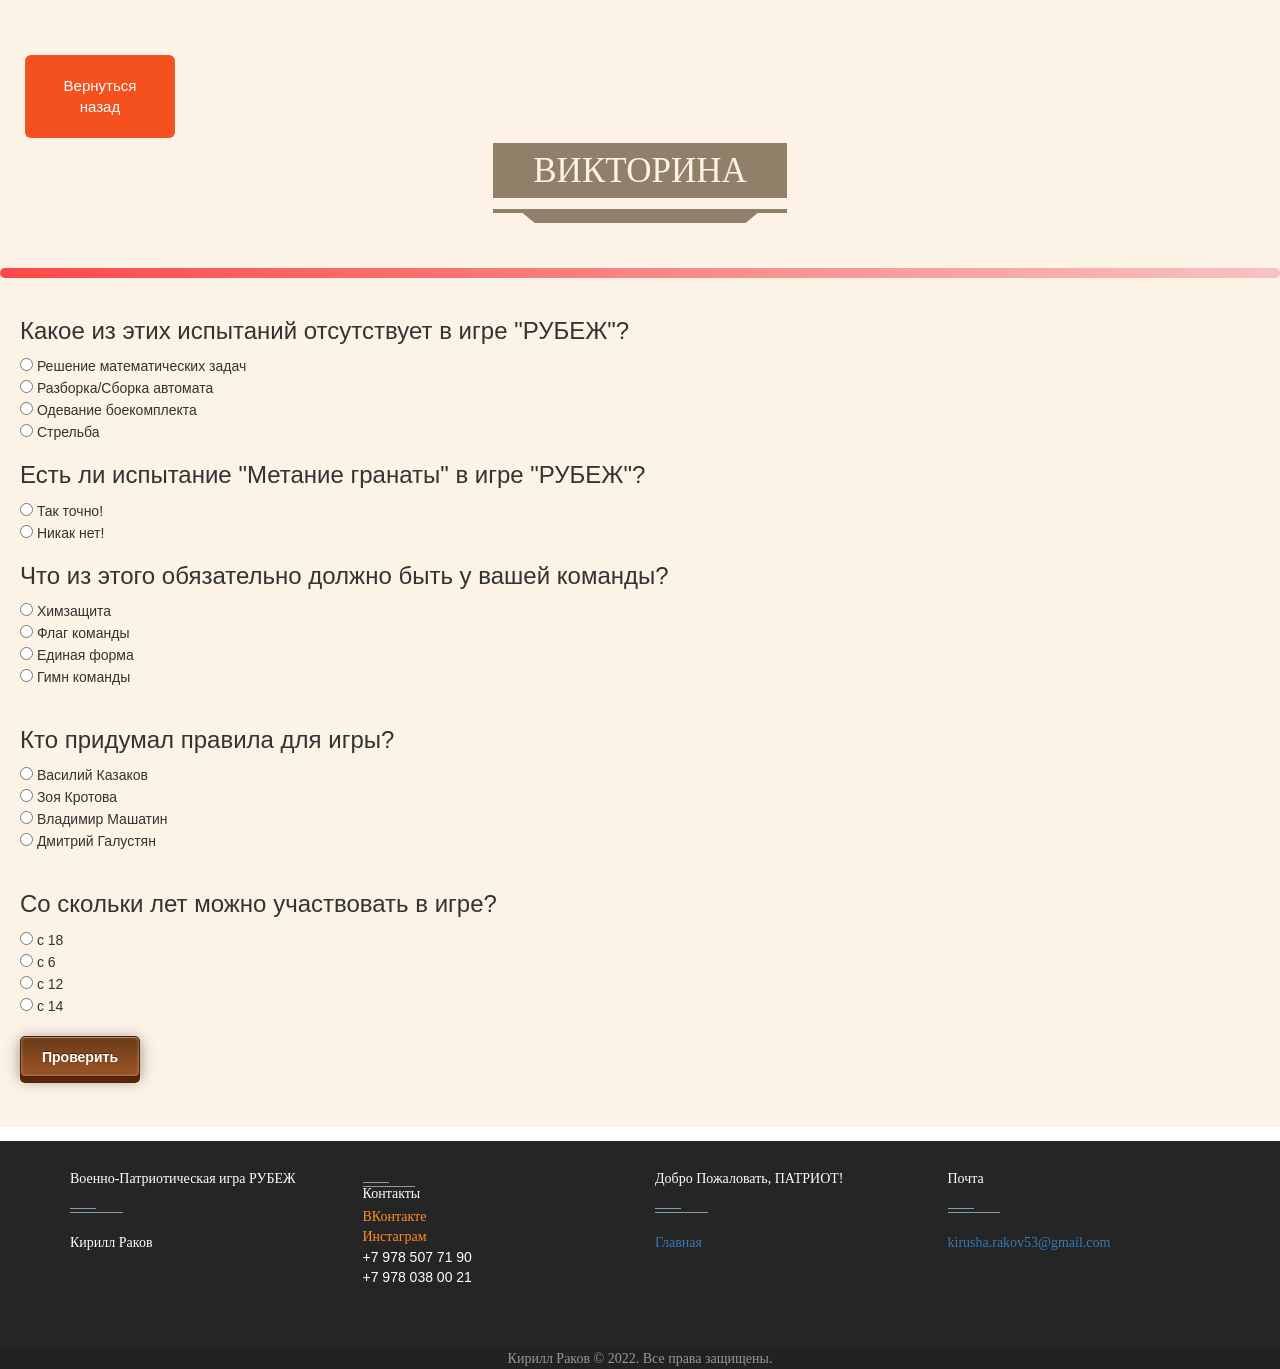
<file: Викторина.html>
<html>
<head>
<meta name="viewport" content="width=device-width, initial-scale=1">
<link rel="stylesheet" href="css/style.css">
<link rel="stylesheet" href="css/style2.css">
<link rel="stylesheet" href="css/style4.css">
<style>

/*Кнопка*/
.button {
  border-radius: 6px;
  background-color: #f4511e;
  border: none;
  color: #FFFFFF;
  text-align: center;
  font-size: 28px;
  padding: 20px;
  width: 150px;
  transition: all 0.5s;
  cursor: pointer;
  margin: 5px;
  margin-right: 100%;
}

.button span {
  cursor: pointer;
  display: inline-block;
  position: relative;
  transition: 0.5s;
}

.button span:after {
  content: '\00bb';
  position: absolute;
  opacity: 0;
  top: 0;
  right: -20px;
  transition: 0.5s;
}

.button:hover span {
  padding-right: 25px;
}

.button:hover span:after {
  opacity: 1;
  right: 0;
}

/*Заголовок*/

.three {
  background: #FCF2E5;
  padding: 50px 20px;
  text-align: center;
} 
.three h1 {
  font-family: 'Merriweather', serif;
  position: relative;
  color: #FCF2E5;
  background: #90806A;
  font-size: 2.5em;
  font-weight: normal;
  padding: 10px 40px;
  display: inline-block;
  margin: 0;
  line-height: 1;
}
.three h1:before {
  content: ""; 
  position: absolute;
  width: 100%;
  height: 4px;
  left: 0;
  bottom: -15px;
  background: #90806A;
}
.three h1:after {
  content: ""; 
  position: absolute;
  height: 0;
  width: 80%;
  border-top: 10px solid #90806A;
  border-left: 12px solid transparent;
  border-right: 12px solid transparent;
  left: 50%;
  transform: translateX(-50%);
  bottom: -25px;
}
@media (max-width: 500px) {
  .three h1 {font-size: 1.8em;}
}
@media (max-width: 400px) {
  .three h1 {
    font-size: 1.5em;
    padding: 10px 30px;
  }
}

/*Викторина*/
.quiz {
  background: #FCF2E5;
    padding: 50px 20px;
}


</style>
</head>
<body>

    

<div class="three"><a href="Index.html"><button class="button" ><span style="font-size: 15px;">Вернуться назад</span></button></a><h1>ВИКТОРИНА</h1></div>

<hr style="background: #FCF2E5;
width:100%;
text-align: center; 
float:right; 
background:linear-gradient(90deg, #fc4848, #f8c2c2);
border:none!important;
border-radius:5px;
height:10px;">

<form align=left  name="quiz" class="quiz" id="quiz" action="javascript:check();">
    <h3> Какое из этих испытаний отсутствует в игре "РУБЕЖ"? </h3>
    <input name="vopros1"  value="yes" id="value1" type="radio"> Решение математических задач<br>
    <input name="vopros1" value="no" id="value2" type="radio"> Разборка/Сборка автомата <br>
    <input name="vopros1" value="no" id="value3" type="radio"> Одевание боекомплекта <br>
    <input name="vopros1" value="no" id="value4" type="radio"> Стрельба <br>
    
    <h3> Есть ли испытание "Метание гранаты" в игре "РУБЕЖ"? </h3>
    <input name="vopros2"  value="yes" id="value1" type="radio"> Так точно! <br>
    <input name="vopros2" value="no" id="value2" type="radio"> Никак нет! <br>
    
    <h3> Что из этого обязательно должно быть у вашей команды? </h3>
    <input name="vopros3"  value="no" id="value1" type="radio"> Химзащита <br>
    <input name="vopros3" value="no" id="value2" type="radio"> Флаг команды <br>
    <input name="vopros3" value="yes" id="value3" type="radio"> Единая форма <br>
    <input name="vopros3" value="no" id="value4" type="radio"> Гимн команды <br>
    <br>

    <h3> Кто придумал правила для игры? </h3>
    <input name="vopros4"  value="no" id="value1" type="radio">  Василий Казаков <br>
    <input name="vopros4" value="yes" id="value2" type="radio"> Зоя Кротова <br>
    <input name="vopros4" value="no" id="value3" type="radio"> Владимир Машатин <br>
    <input name="vopros4" value="no" id="value4" type="radio"> Дмитрий Галустян <br>
    <br>

    <h3> Со скольки лет можно участвовать в игре? </h3>
    <input name="vopros5"  value="no" id="value1" type="radio">  c 18 <br>
    <input name="vopros5" value="no" id="value2" type="radio"> c 6 <br>
    <input name="vopros5" value="no" id="value3" type="radio"> c 12 <br>
    <input name="vopros5" value="yes" id="value4" type="radio"> c 14 <br>
    <br>

    <input type="submit"  class="input" value="Проверить" type="submit">
    </form>





    <div>
        <footer color=white id="footer" class="footer-1">
    <div class="main-footer widgets-dark typo-light">
    <div class="container">
    <div class="row">
       
    <div class="col-xs-12 col-sm-6 col-md-3">
    <div class="widget subscribe no-box">
    <h5 class="widget-title" style="font-family: ARIAL BLACK;">Военно-Патриотическая игра РУБЕЖ<span></span></h5>
    <p style="font-family: ARIAL BLACK;">Кирилл Раков </p>
    </div>
    </div>
    
    <div class="col-xs-12 col-sm-6 col-md-3">
    <div class="widget no-box">
    <h5 class="widget-title" style="font-family: ARIAL BLACK;"><span>Контакты</span></h5>
    <ul class="thumbnail-widget">
    <li>
    <div class="thumb-content"><a href="https://vk.com/cmkmomchik_autowin." style="font-family: ARIAL BLACK;">ВКонтакте</a></div>  
    </li>
    <li>
    <div class="thumb-content"><a href="https://www.instagram.com/kirill_rakov/." style="font-family: ARIAL BLACK;">Инстаграм</a></div>  
    </li>
    <li>
    <div class="thumb-content">+7 978 507 71 90</div>  
    </li>
    <li>
    <div class="thumb-content">+7 978 038 00 21</div>  
    </li>
    </ul>
    </div>
    </div>
    
    <div class="col-xs-12 col-sm-6 col-md-3">
    <div class="widget no-box">
    <h5 class="widget-title" style="font-family: ARIAL BLACK;">Добро Пожаловать, ПАТРИОТ!<span></span></h5>
    
    <div class="thumb-content"><a href="Index.html" style="font-family: ARIAL BLACK;">Главная</a></div>  
    
    </div>
    </div>
    
    <div class="col-xs-12 col-sm-6 col-md-3">
    
    <div class="widget no-box">
    <h5 class="widget-title" style="font-family: ARIAL BLACK;">Почта<span></span></h5>
    
    <p><a href="https://myaccount.google.com/?utm_source=OGB&tab=mk&utm_medium=act&gar=1" title="glorythemes" style="font-family: ARIAL BLACK;">kirusha.rakov53@gmail.com</a></p>
    
    </div>
    </div>
    
    </div>
    </div>
    </div>
       
    <div class="footer-copyright">
    <div class="container">
    <div class="row">
    <div class="col-md-12 text-center">
    <p style="font-family: ARIAL BLACK;">Кирилл Раков © 2022. Все права защищены.</p>
    </div>
    </div>
    </div>
    </div>
    </footer>



    <script>
     function check()
     {
     var yes=0;
     var no=0;
     var otvet="";
     var choice;
     for (var v=1; v<=5; v++)
     {
     var q = document.forms['quiz'].elements['vopros'+v];
      for (var i=0; i<q.length; i++)
      {
      if (q[i].checked) {
      choice=q[i].value;
      }
      }
      if (choice=="yes") {yes++;}
      if (choice=="no") {no++;}
     }
     switch (true) {
     case (yes<3): otvet="Плохо. Попробуйте еще.";break;
     case (yes==3): otvet="Молодец, почти все правильно.";break;
     case (yes==4): otvet="Очень хорошо!Но есть одна ошибка.";break;
     case (yes>4): otvet="Очень хорошо!Все правильно.";break;
     default: otvet="очень плохо";break;
     }
     alert(otvet);
     }
    </script>

</body>
</html>
</file>
<file: css/style.css>
footer .main-footer{ padding: 20px 0; background: #252525;}
footer ul{ padding-left: 0; list-style: none;}


.footer-copyright { background: #222; padding: 0px 0;}
.footer-copyright .logo { display: inherit;}
.footer-copyright nav { float: right; margin-top: 5px;}
.footer-copyright nav ul { list-style: none; margin: 0; padding: 0;}
.footer-copyright nav ul li { border-left: 1px solid #505050; display: inline-block; line-height: 12px; margin: 0; padding: 0 8px;}
.footer-copyright nav ul li a{ color: #969696;}
.footer-copyright nav ul li:first-child { border: medium none; padding-left: 0;}
.footer-copyright p { color: #969696; margin: 2px 0 0;}


.footer-top{ background: #252525; padding-bottom: 30px; margin-bottom: 30px; border-bottom: 3px solid #222;}


footer.transparent .footer-top, footer.transparent .main-footer{ background: transparent;}
footer.transparent .footer-copyright{ background: none repeat scroll 0 0 rgba(0, 0, 0, 0.3) ;}


footer.light .footer-top{ background: #f9f9f9;}
footer.light .main-footer{ background: #f9f9f9;}
footer.light .footer-copyright{ background: none repeat scroll 0 0 rgba(255, 255, 255, 0.3) ;}


.footer- .logo { display: inline-block;}


.widget{ padding: 20px; margin-bottom: 40px;}
.widget.widget-last{ margin-bottom: 0px;}
.widget.no-box{ padding: 0; background-color: transparent; margin-bottom: 40px;
  box-shadow: none; -webkit-box-shadow: none; -moz-box-shadow: none; -ms-box-shadow: none; -o-box-shadow: none;}
.widget.subscribe p{ margin-bottom: 18px;}
.widget li a{ color: #ff8d1e;}
.widget li a:hover{ color: #4b92dc;}
.widget-title {margin-bottom: 20px;}
.widget-title span {background: #839FAD none repeat scroll 0 0;display: block; height: 1px;margin-top: 25px;position: relative;width: 20%;}
.widget-title span::after {background: inherit;content: "";height: inherit; position: absolute;top: -4px;width: 50%;}
.widget-title.text-center span,.widget-title.text-center span::after {margin-left: auto;margin-right:auto;left: 0;right: 0;}
.widget .badge{ float: right; background: #7f7f7f;}

.typo-light h1,  
.typo-light h2,  
.typo-light h3,  
.typo-light h4,  
.typo-light h5,  
.typo-light h6,
.typo-light p,
.typo-light div,
.typo-light span,
.typo-light small{ color: #fff;}

ul.social-footer2 { margin: 0;padding: 0; width: auto;}
ul.social-footer2 li {display: inline-block;padding: 0;}
ul.social-footer2 li a:hover {background-color:#ff8d1e;}
ul.social-footer2 li a {display: block; height:30px;width: 30px;text-align: center;}
.btn{background-color: #ff8d1e; color:#fff;}
.btn:hover, .btn:focus, .btn.active {background: #4b92dc;color: #fff;
-webkit-box-shadow: 0 15px 30px rgba(0, 0, 0, 0.1);
-moz-box-shadow: 0 15px 30px rgba(0, 0, 0, 0.1);
-ms-box-shadow: 0 15px 30px rgba(0, 0, 0, 0.1);
-o-box-shadow: 0 15px 30px rgba(0, 0, 0, 0.1);
box-shadow: 0 15px 30px rgba(0, 0, 0, 0.1);
-webkit-transition: all 250ms ease-in-out 0s;
-moz-transition: all 250ms ease-in-out 0s;
-ms-transition: all 250ms ease-in-out 0s;
-o-transition: all 250ms ease-in-out 0s;
transition: all 250ms ease-in-out 0s;

}
</file>
<file: css/style4.css>
/*Кнопка "Проверить"*/
.input {
    display: inline-block;
  font-weight: bold;
  color: #fff;
  text-decoration: none;
  text-shadow: 0 -1px rgba(0,0,0,.5);
  user-select: none;
  padding: .7em 1.5em;
  border: 1px solid rgb(80,32,0);
  border-radius: 5px;
  outline: none;
  background: rgb(147,80,36) linear-gradient(rgb(106,58,26), rgb(147,80,36) 80%);
  box-shadow:
   0 6px rgb(86,38,6),
   0 3px 15px rgba(0,0,0,.4),
   inset 0 1px rgba(255,255,255,.3),
   inset 0 0 3px rgba(255,255,255,.5);
  transition: .2s;
} 


.input:hover {
    background: rgb(167,91,41) linear-gradient(rgb(126,69,31), rgb(167,91,41) 80%);
}

.input:active {
    background: rgb(120,63,25) linear-gradient(rgb(120,63,25) 20%, rgb(167,91,41));
    box-shadow:
     0 2px rgb(86,38,6),
     0 1px 6px rgba(0,0,0,.4),
     inset 0 1px rgba(255,255,255,.3),
     inset 0 0 3px rgba(255,255,255,.5);
    -webkit-transform: translate(0, 4px);
    transform: translate(0, 4px);
  }

/*Картинки*/
.image-tabcontent {
    width: 100%;
    padding: 10px;
    border-radius: 10px;
    
}

/*История*/
.history {
    text-align:justify;
}
</file>
<file: css/style2.css>
* Bootstrap v3.3.6 (http://getbootstrap.com)
 * Copyright 2011-2015 Twitter, Inc.
 * Licensed under MIT (https://github.com/twbs/bootstrap/blob/master/LICENSE)
 *//*! normalize.css v3.0.3 | MIT License | github.com/necolas/normalize.css */
 html{font-family:sans-serif;-webkit-text-size-adjust:100%;-ms-text-size-adjust:100%}body{margin:0}article,aside,details,figcaption,figure,footer,header,hgroup,main,menu,nav,section,summary{display:block}audio,canvas,progress,video{display:inline-block;vertical-align:baseline}audio:not([controls]){display:none;height:0}[hidden],template{display:none}a{background-color:transparent}a:active,a:hover{outline:0}abbr[title]{border-bottom:1px dotted}b,strong{font-weight:700}dfn{font-style:italic}h1{margin:.67em 0;font-size:2em}mark{color:#000;background:#ff0}small{font-size:80%}sub,sup{position:relative;font-size:75%;line-height:0;vertical-align:baseline}sup{top:-.5em}sub{bottom:-.25em}img{border:0}svg:not(:root){overflow:hidden}figure{margin:1em 40px}hr{height:0;-webkit-box-sizing:content-box;-moz-box-sizing:content-box;box-sizing:content-box}pre{overflow:auto}code,kbd,pre,samp{font-family:monospace,monospace;font-size:1em}button,input,optgroup,select,textarea{margin:0;font:inherit;color:inherit}button{overflow:visible}button,select{text-transform:none}button,html input[type=button],input[type=reset],input[type=submit]{-webkit-appearance:button;cursor:pointer}button[disabled],html input[disabled]{cursor:default}button::-moz-focus-inner,input::-moz-focus-inner{padding:0;border:0}input{line-height:normal}input[type=checkbox],input[type=radio]{-webkit-box-sizing:border-box;-moz-box-sizing:border-box;box-sizing:border-box;padding:0}input[type=number]::-webkit-inner-spin-button,input[type=number]::-webkit-outer-spin-button{height:auto}input[type=search]{-webkit-box-sizing:content-box;-moz-box-sizing:content-box;box-sizing:content-box;-webkit-appearance:textfield}input[type=search]::-webkit-search-cancel-button,input[type=search]::-webkit-search-decoration{-webkit-appearance:none}fieldset{padding:.35em .625em .75em;margin:0 2px;border:1px solid silver}legend{padding:0;border:0}textarea{overflow:auto}optgroup{font-weight:700}table{border-spacing:0;border-collapse:collapse}td,th{padding:0}/*! Source: https://github.com/h5bp/html5-boilerplate/blob/master/src/css/main.css */@media print{*,:after,:before{color:#000!important;text-shadow:none!important;background:0 0!important;-webkit-box-shadow:none!important;box-shadow:none!important}a,a:visited{text-decoration:underline}a[href]:after{content:" (" attr(href) ")"}abbr[title]:after{content:" (" attr(title) ")"}a[href^="javascript:"]:after,a[href^="#"]:after{content:""}blockquote,pre{border:1px solid #999;page-break-inside:avoid}thead{display:table-header-group}img,tr{page-break-inside:avoid}img{max-width:100%!important}h2,h3,p{orphans:3;widows:3}h2,h3{page-break-after:avoid}.navbar{display:none}.btn>.caret,.dropup>.btn>.caret{border-top-color:#000!important}.label{border:1px solid #000}.table{border-collapse:collapse!important}.table td,.table th{background-color:#fff!important}.table-bordered td,.table-bordered th{border:1px solid #ddd!important}}@font-face{font-family:'Glyphicons Halflings';src:url(../fonts/glyphicons-halflings-regular.eot);src:url(../fonts/glyphicons-halflings-regular.eot?#iefix) format('embedded-opentype'),url(../fonts/glyphicons-halflings-regular.woff2) format('woff2'),url(../fonts/glyphicons-halflings-regular.woff) format('woff'),url(../fonts/glyphicons-halflings-regular.ttf) format('truetype'),url(../fonts/glyphicons-halflings-regular.svg#glyphicons_halflingsregular) format('svg')}.glyphicon{position:relative;top:1px;display:inline-block;font-family:'Glyphicons Halflings';font-style:normal;font-weight:400;line-height:1;-webkit-font-smoothing:antialiased;-moz-osx-font-smoothing:grayscale}.glyphicon-asterisk:before{content:"\002a"}.glyphicon-plus:before{content:"\002b"}.glyphicon-eur:before,.glyphicon-euro:before{content:"\20ac"}.glyphicon-minus:before{content:"\2212"}.glyphicon-cloud:before{content:"\2601"}.glyphicon-envelope:before{content:"\2709"}.glyphicon-pencil:before{content:"\270f"}.glyphicon-glass:before{content:"\e001"}.glyphicon-music:before{content:"\e002"}.glyphicon-search:before{content:"\e003"}.glyphicon-heart:before{content:"\e005"}.glyphicon-star:before{content:"\e006"}.glyphicon-star-empty:before{content:"\e007"}.glyphicon-user:before{content:"\e008"}.glyphicon-film:before{content:"\e009"}.glyphicon-th-large:before{content:"\e010"}.glyphicon-th:before{content:"\e011"}.glyphicon-th-list:before{content:"\e012"}.glyphicon-ok:before{content:"\e013"}.glyphicon-remove:before{content:"\e014"}.glyphicon-zoom-in:before{content:"\e015"}.glyphicon-zoom-out:before{content:"\e016"}.glyphicon-off:before{content:"\e017"}.glyphicon-signal:before{content:"\e018"}.glyphicon-cog:before{content:"\e019"}.glyphicon-trash:before{content:"\e020"}.glyphicon-home:before{content:"\e021"}.glyphicon-file:before{content:"\e022"}.glyphicon-time:before{content:"\e023"}.glyphicon-road:before{content:"\e024"}.glyphicon-download-alt:before{content:"\e025"}.glyphicon-download:before{content:"\e026"}.glyphicon-upload:before{content:"\e027"}.glyphicon-inbox:before{content:"\e028"}.glyphicon-play-circle:before{content:"\e029"}.glyphicon-repeat:before{content:"\e030"}.glyphicon-refresh:before{content:"\e031"}.glyphicon-list-alt:before{content:"\e032"}.glyphicon-lock:before{content:"\e033"}.glyphicon-flag:before{content:"\e034"}.glyphicon-headphones:before{content:"\e035"}.glyphicon-volume-off:before{content:"\e036"}.glyphicon-volume-down:before{content:"\e037"}.glyphicon-volume-up:before{content:"\e038"}.glyphicon-qrcode:before{content:"\e039"}.glyphicon-barcode:before{content:"\e040"}.glyphicon-tag:before{content:"\e041"}.glyphicon-tags:before{content:"\e042"}.glyphicon-book:before{content:"\e043"}.glyphicon-bookmark:before{content:"\e044"}.glyphicon-print:before{content:"\e045"}.glyphicon-camera:before{content:"\e046"}.glyphicon-font:before{content:"\e047"}.glyphicon-bold:before{content:"\e048"}.glyphicon-italic:before{content:"\e049"}.glyphicon-text-height:before{content:"\e050"}.glyphicon-text-width:before{content:"\e051"}.glyphicon-align-left:before{content:"\e052"}.glyphicon-align-center:before{content:"\e053"}.glyphicon-align-right:before{content:"\e054"}.glyphicon-align-justify:before{content:"\e055"}.glyphicon-list:before{content:"\e056"}.glyphicon-indent-left:before{content:"\e057"}.glyphicon-indent-right:before{content:"\e058"}.glyphicon-facetime-video:before{content:"\e059"}.glyphicon-picture:before{content:"\e060"}.glyphicon-map-marker:before{content:"\e062"}.glyphicon-adjust:before{content:"\e063"}.glyphicon-tint:before{content:"\e064"}.glyphicon-edit:before{content:"\e065"}.glyphicon-share:before{content:"\e066"}.glyphicon-check:before{content:"\e067"}.glyphicon-move:before{content:"\e068"}.glyphicon-step-backward:before{content:"\e069"}.glyphicon-fast-backward:before{content:"\e070"}.glyphicon-backward:before{content:"\e071"}.glyphicon-play:before{content:"\e072"}.glyphicon-pause:before{content:"\e073"}.glyphicon-stop:before{content:"\e074"}.glyphicon-forward:before{content:"\e075"}.glyphicon-fast-forward:before{content:"\e076"}.glyphicon-step-forward:before{content:"\e077"}.glyphicon-eject:before{content:"\e078"}.glyphicon-chevron-left:before{content:"\e079"}.glyphicon-chevron-right:before{content:"\e080"}.glyphicon-plus-sign:before{content:"\e081"}.glyphicon-minus-sign:before{content:"\e082"}.glyphicon-remove-sign:before{content:"\e083"}.glyphicon-ok-sign:before{content:"\e084"}.glyphicon-question-sign:before{content:"\e085"}.glyphicon-info-sign:before{content:"\e086"}.glyphicon-screenshot:before{content:"\e087"}.glyphicon-remove-circle:before{content:"\e088"}.glyphicon-ok-circle:before{content:"\e089"}.glyphicon-ban-circle:before{content:"\e090"}.glyphicon-arrow-left:before{content:"\e091"}.glyphicon-arrow-right:before{content:"\e092"}.glyphicon-arrow-up:before{content:"\e093"}.glyphicon-arrow-down:before{content:"\e094"}.glyphicon-share-alt:before{content:"\e095"}.glyphicon-resize-full:before{content:"\e096"}.glyphicon-resize-small:before{content:"\e097"}.glyphicon-exclamation-sign:before{content:"\e101"}.glyphicon-gift:before{content:"\e102"}.glyphicon-leaf:before{content:"\e103"}.glyphicon-fire:before{content:"\e104"}.glyphicon-eye-open:before{content:"\e105"}.glyphicon-eye-close:before{content:"\e106"}.glyphicon-warning-sign:before{content:"\e107"}.glyphicon-plane:before{content:"\e108"}.glyphicon-calendar:before{content:"\e109"}.glyphicon-random:before{content:"\e110"}.glyphicon-comment:before{content:"\e111"}.glyphicon-magnet:before{content:"\e112"}.glyphicon-chevron-up:before{content:"\e113"}.glyphicon-chevron-down:before{content:"\e114"}.glyphicon-retweet:before{content:"\e115"}.glyphicon-shopping-cart:before{content:"\e116"}.glyphicon-folder-close:before{content:"\e117"}.glyphicon-folder-open:before{content:"\e118"}.glyphicon-resize-vertical:before{content:"\e119"}.glyphicon-resize-horizontal:before{content:"\e120"}.glyphicon-hdd:before{content:"\e121"}.glyphicon-bullhorn:before{content:"\e122"}.glyphicon-bell:before{content:"\e123"}.glyphicon-certificate:before{content:"\e124"}.glyphicon-thumbs-up:before{content:"\e125"}.glyphicon-thumbs-down:before{content:"\e126"}.glyphicon-hand-right:before{content:"\e127"}.glyphicon-hand-left:before{content:"\e128"}.glyphicon-hand-up:before{content:"\e129"}.glyphicon-hand-down:before{content:"\e130"}.glyphicon-circle-arrow-right:before{content:"\e131"}.glyphicon-circle-arrow-left:before{content:"\e132"}.glyphicon-circle-arrow-up:before{content:"\e133"}.glyphicon-circle-arrow-down:before{content:"\e134"}.glyphicon-globe:before{content:"\e135"}.glyphicon-wrench:before{content:"\e136"}.glyphicon-tasks:before{content:"\e137"}.glyphicon-filter:before{content:"\e138"}.glyphicon-briefcase:before{content:"\e139"}.glyphicon-fullscreen:before{content:"\e140"}.glyphicon-dashboard:before{content:"\e141"}.glyphicon-paperclip:before{content:"\e142"}.glyphicon-heart-empty:before{content:"\e143"}.glyphicon-link:before{content:"\e144"}.glyphicon-phone:before{content:"\e145"}.glyphicon-pushpin:before{content:"\e146"}.glyphicon-usd:before{content:"\e148"}.glyphicon-gbp:before{content:"\e149"}.glyphicon-sort:before{content:"\e150"}.glyphicon-sort-by-alphabet:before{content:"\e151"}.glyphicon-sort-by-alphabet-alt:before{content:"\e152"}.glyphicon-sort-by-order:before{content:"\e153"}.glyphicon-sort-by-order-alt:before{content:"\e154"}.glyphicon-sort-by-attributes:before{content:"\e155"}.glyphicon-sort-by-attributes-alt:before{content:"\e156"}.glyphicon-unchecked:before{content:"\e157"}.glyphicon-expand:before{content:"\e158"}.glyphicon-collapse-down:before{content:"\e159"}.glyphicon-collapse-up:before{content:"\e160"}.glyphicon-log-in:before{content:"\e161"}.glyphicon-flash:before{content:"\e162"}.glyphicon-log-out:before{content:"\e163"}.glyphicon-new-window:before{content:"\e164"}.glyphicon-record:before{content:"\e165"}.glyphicon-save:before{content:"\e166"}.glyphicon-open:before{content:"\e167"}.glyphicon-saved:before{content:"\e168"}.glyphicon-import:before{content:"\e169"}.glyphicon-export:before{content:"\e170"}.glyphicon-send:before{content:"\e171"}.glyphicon-floppy-disk:before{content:"\e172"}.glyphicon-floppy-saved:before{content:"\e173"}.glyphicon-floppy-remove:before{content:"\e174"}.glyphicon-floppy-save:before{content:"\e175"}.glyphicon-floppy-open:before{content:"\e176"}.glyphicon-credit-card:before{content:"\e177"}.glyphicon-transfer:before{content:"\e178"}.glyphicon-cutlery:before{content:"\e179"}.glyphicon-header:before{content:"\e180"}.glyphicon-compressed:before{content:"\e181"}.glyphicon-earphone:before{content:"\e182"}.glyphicon-phone-alt:before{content:"\e183"}.glyphicon-tower:before{content:"\e184"}.glyphicon-stats:before{content:"\e185"}.glyphicon-sd-video:before{content:"\e186"}.glyphicon-hd-video:before{content:"\e187"}.glyphicon-subtitles:before{content:"\e188"}.glyphicon-sound-stereo:before{content:"\e189"}.glyphicon-sound-dolby:before{content:"\e190"}.glyphicon-sound-5-1:before{content:"\e191"}.glyphicon-sound-6-1:before{content:"\e192"}.glyphicon-sound-7-1:before{content:"\e193"}.glyphicon-copyright-mark:before{content:"\e194"}.glyphicon-registration-mark:before{content:"\e195"}.glyphicon-cloud-download:before{content:"\e197"}.glyphicon-cloud-upload:before{content:"\e198"}.glyphicon-tree-conifer:before{content:"\e199"}.glyphicon-tree-deciduous:before{content:"\e200"}.glyphicon-cd:before{content:"\e201"}.glyphicon-save-file:before{content:"\e202"}.glyphicon-open-file:before{content:"\e203"}.glyphicon-level-up:before{content:"\e204"}.glyphicon-copy:before{content:"\e205"}.glyphicon-paste:before{content:"\e206"}.glyphicon-alert:before{content:"\e209"}.glyphicon-equalizer:before{content:"\e210"}.glyphicon-king:before{content:"\e211"}.glyphicon-queen:before{content:"\e212"}.glyphicon-pawn:before{content:"\e213"}.glyphicon-bishop:before{content:"\e214"}.glyphicon-knight:before{content:"\e215"}.glyphicon-baby-formula:before{content:"\e216"}.glyphicon-tent:before{content:"\26fa"}.glyphicon-blackboard:before{content:"\e218"}.glyphicon-bed:before{content:"\e219"}.glyphicon-apple:before{content:"\f8ff"}.glyphicon-erase:before{content:"\e221"}.glyphicon-hourglass:before{content:"\231b"}.glyphicon-lamp:before{content:"\e223"}.glyphicon-duplicate:before{content:"\e224"}.glyphicon-piggy-bank:before{content:"\e225"}.glyphicon-scissors:before{content:"\e226"}.glyphicon-bitcoin:before{content:"\e227"}.glyphicon-btc:before{content:"\e227"}.glyphicon-xbt:before{content:"\e227"}.glyphicon-yen:before{content:"\00a5"}.glyphicon-jpy:before{content:"\00a5"}.glyphicon-ruble:before{content:"\20bd"}.glyphicon-rub:before{content:"\20bd"}.glyphicon-scale:before{content:"\e230"}.glyphicon-ice-lolly:before{content:"\e231"}.glyphicon-ice-lolly-tasted:before{content:"\e232"}.glyphicon-education:before{content:"\e233"}.glyphicon-option-horizontal:before{content:"\e234"}.glyphicon-option-vertical:before{content:"\e235"}.glyphicon-menu-hamburger:before{content:"\e236"}.glyphicon-modal-window:before{content:"\e237"}.glyphicon-oil:before{content:"\e238"}.glyphicon-grain:before{content:"\e239"}.glyphicon-sunglasses:before{content:"\e240"}.glyphicon-text-size:before{content:"\e241"}.glyphicon-text-color:before{content:"\e242"}.glyphicon-text-background:before{content:"\e243"}.glyphicon-object-align-top:before{content:"\e244"}.glyphicon-object-align-bottom:before{content:"\e245"}.glyphicon-object-align-horizontal:before{content:"\e246"}.glyphicon-object-align-left:before{content:"\e247"}.glyphicon-object-align-vertical:before{content:"\e248"}.glyphicon-object-align-right:before{content:"\e249"}.glyphicon-triangle-right:before{content:"\e250"}.glyphicon-triangle-left:before{content:"\e251"}.glyphicon-triangle-bottom:before{content:"\e252"}.glyphicon-triangle-top:before{content:"\e253"}.glyphicon-console:before{content:"\e254"}.glyphicon-superscript:before{content:"\e255"}.glyphicon-subscript:before{content:"\e256"}.glyphicon-menu-left:before{content:"\e257"}.glyphicon-menu-right:before{content:"\e258"}.glyphicon-menu-down:before{content:"\e259"}.glyphicon-menu-up:before{content:"\e260"}*{-webkit-box-sizing:border-box;-moz-box-sizing:border-box;box-sizing:border-box}:after,:before{-webkit-box-sizing:border-box;-moz-box-sizing:border-box;box-sizing:border-box}html{font-size:10px;-webkit-tap-highlight-color:rgba(0,0,0,0)}body{font-family:"Helvetica Neue",Helvetica,Arial,sans-serif;font-size:14px;line-height:1.42857143;color:#333;background-color:#fff}button,input,select,textarea{font-family:inherit;font-size:inherit;line-height:inherit}a{color:#337ab7;text-decoration:none}a:focus,a:hover{color:#23527c;text-decoration:underline}a:focus{outline:thin dotted;outline:5px auto -webkit-focus-ring-color;outline-offset:-2px}figure{margin:0}img{vertical-align:middle}.carousel-inner>.item>a>img,.carousel-inner>.item>img,.img-responsive,.thumbnail a>img,.thumbnail>img{display:block;max-width:100%;height:auto}.img-rounded{border-radius:6px}.img-thumbnail{display:inline-block;max-width:100%;height:auto;padding:4px;line-height:1.42857143;background-color:#fff;border:1px solid #ddd;border-radius:4px;-webkit-transition:all .2s ease-in-out;-o-transition:all .2s ease-in-out;transition:all .2s ease-in-out}.img-circle{border-radius:50%}hr{margin-top:20px;margin-bottom:20px;border:0;border-top:1px solid #eee}.sr-only{position:absolute;width:1px;height:1px;padding:0;margin:-1px;overflow:hidden;clip:rect(0,0,0,0);border:0}.sr-only-focusable:active,.sr-only-focusable:focus{position:static;width:auto;height:auto;margin:0;overflow:visible;clip:auto}[role=button]{cursor:pointer}.h1,.h2,.h3,.h4,.h5,.h6,h1,h2,h3,h4,h5,h6{font-family:inherit;font-weight:500;line-height:1.1;color:inherit}.h1 .small,.h1 small,.h2 .small,.h2 small,.h3 .small,.h3 small,.h4 .small,.h4 small,.h5 .small,.h5 small,.h6 .small,.h6 small,h1 .small,h1 small,h2 .small,h2 small,h3 .small,h3 small,h4 .small,h4 small,h5 .small,h5 small,h6 .small,h6 small{font-weight:400;line-height:1;color:#777}.h1,.h2,.h3,h1,h2,h3{margin-top:20px;margin-bottom:10px}.h1 .small,.h1 small,.h2 .small,.h2 small,.h3 .small,.h3 small,h1 .small,h1 small,h2 .small,h2 small,h3 .small,h3 small{font-size:65%}.h4,.h5,.h6,h4,h5,h6{margin-top:10px;margin-bottom:10px}.h4 .small,.h4 small,.h5 .small,.h5 small,.h6 .small,.h6 small,h4 .small,h4 small,h5 .small,h5 small,h6 .small,h6 small{font-size:75%}.h1,h1{font-size:36px}.h2,h2{font-size:30px}.h3,h3{font-size:24px}.h4,h4{font-size:18px}.h5,h5{font-size:14px}.h6,h6{font-size:12px}p{margin:0 0 10px}.lead{margin-bottom:20px;font-size:16px;font-weight:300;line-height:1.4}@media (min-width:768px){.lead{font-size:21px}}.small,small{font-size:85%}.mark,mark{padding:.2em;background-color:#fcf8e3}.text-left{text-align:left}.text-right{text-align:right}.text-center{text-align:center}.text-justify{text-align:justify}.text-nowrap{white-space:nowrap}.text-lowercase{text-transform:lowercase}.text-uppercase{text-transform:uppercase}.text-capitalize{text-transform:capitalize}.text-muted{color:#777}.text-primary{color:#337ab7}a.text-primary:focus,a.text-primary:hover{color:#286090}.text-success{color:#3c763d}a.text-success:focus,a.text-success:hover{color:#2b542c}.text-info{color:#31708f}a.text-info:focus,a.text-info:hover{color:#245269}.text-warning{color:#8a6d3b}a.text-warning:focus,a.text-warning:hover{color:#66512c}.text-danger{color:#a94442}a.text-danger:focus,a.text-danger:hover{color:#843534}.bg-primary{color:#fff;background-color:#337ab7}a.bg-primary:focus,a.bg-primary:hover{background-color:#286090}.bg-success{background-color:#dff0d8}a.bg-success:focus,a.bg-success:hover{background-color:#c1e2b3}.bg-info{background-color:#d9edf7}a.bg-info:focus,a.bg-info:hover{background-color:#afd9ee}.bg-warning{background-color:#fcf8e3}a.bg-warning:focus,a.bg-warning:hover{background-color:#f7ecb5}.bg-danger{background-color:#f2dede}a.bg-danger:focus,a.bg-danger:hover{background-color:#e4b9b9}.page-header{padding-bottom:9px;margin:40px 0 20px;border-bottom:1px solid #eee}ol,ul{margin-top:0;margin-bottom:10px}ol ol,ol ul,ul ol,ul ul{margin-bottom:0}.list-unstyled{padding-left:0;list-style:none}.list-inline{padding-left:0;margin-left:-5px;list-style:none}.list-inline>li{display:inline-block;padding-right:5px;padding-left:5px}dl{margin-top:0;margin-bottom:20px}dd,dt{line-height:1.42857143}dt{font-weight:700}dd{margin-left:0}@media (min-width:768px){.dl-horizontal dt{float:left;width:160px;overflow:hidden;clear:left;text-align:right;text-overflow:ellipsis;white-space:nowrap}.dl-horizontal dd{margin-left:180px}}abbr[data-original-title],abbr[title]{cursor:help;border-bottom:1px dotted #777}.initialism{font-size:90%;text-transform:uppercase}blockquote{padding:10px 20px;margin:0 0 20px;font-size:17.5px;border-left:5px solid #eee}blockquote ol:last-child,blockquote p:last-child,blockquote ul:last-child{margin-bottom:0}blockquote .small,blockquote footer,blockquote small{display:block;font-size:80%;line-height:1.42857143;color:#777}blockquote .small:before,blockquote footer:before,blockquote small:before{content:'\2014 \00A0'}.blockquote-reverse,blockquote.pull-right{padding-right:15px;padding-left:0;text-align:right;border-right:5px solid #eee;border-left:0}.blockquote-reverse .small:before,.blockquote-reverse footer:before,.blockquote-reverse small:before,blockquote.pull-right .small:before,blockquote.pull-right footer:before,blockquote.pull-right small:before{content:''}.blockquote-reverse .small:after,.blockquote-reverse footer:after,.blockquote-reverse small:after,blockquote.pull-right .small:after,blockquote.pull-right footer:after,blockquote.pull-right small:after{content:'\00A0 \2014'}address{margin-bottom:20px;font-style:normal;line-height:1.42857143}code,kbd,pre,samp{font-family:Menlo,Monaco,Consolas,"Courier New",monospace}code{padding:2px 4px;font-size:90%;color:#c7254e;background-color:#f9f2f4;border-radius:4px}kbd{padding:2px 4px;font-size:90%;color:#fff;background-color:#333;border-radius:3px;-webkit-box-shadow:inset 0 -1px 0 rgba(0,0,0,.25);box-shadow:inset 0 -1px 0 rgba(0,0,0,.25)}kbd kbd{padding:0;font-size:100%;font-weight:700;-webkit-box-shadow:none;box-shadow:none}pre{display:block;padding:9.5px;margin:0 0 10px;font-size:13px;line-height:1.42857143;color:#333;word-break:break-all;word-wrap:break-word;background-color:#f5f5f5;border:1px solid #ccc;border-radius:4px}pre code{padding:0;font-size:inherit;color:inherit;white-space:pre-wrap;background-color:transparent;border-radius:0}.pre-scrollable{max-height:340px;overflow-y:scroll}.container{padding-right:15px;padding-left:15px;margin-right:auto;margin-left:auto}@media (min-width:768px){.container{width:750px}}@media (min-width:992px){.container{width:970px}}@media (min-width:1200px){.container{width:1170px}}.container-fluid{padding-right:15px;padding-left:15px;margin-right:auto;margin-left:auto}.row{margin-right:-15px;margin-left:-15px}.col-lg-1,.col-lg-10,.col-lg-11,.col-lg-12,.col-lg-2,.col-lg-3,.col-lg-4,.col-lg-5,.col-lg-6,.col-lg-7,.col-lg-8,.col-lg-9,.col-md-1,.col-md-10,.col-md-11,.col-md-12,.col-md-2,.col-md-3,.col-md-4,.col-md-5,.col-md-6,.col-md-7,.col-md-8,.col-md-9,.col-sm-1,.col-sm-10,.col-sm-11,.col-sm-12,.col-sm-2,.col-sm-3,.col-sm-4,.col-sm-5,.col-sm-6,.col-sm-7,.col-sm-8,.col-sm-9,.col-xs-1,.col-xs-10,.col-xs-11,.col-xs-12,.col-xs-2,.col-xs-3,.col-xs-4,.col-xs-5,.col-xs-6,.col-xs-7,.col-xs-8,.col-xs-9{position:relative;min-height:1px;padding-right:15px;padding-left:15px}.col-xs-1,.col-xs-10,.col-xs-11,.col-xs-12,.col-xs-2,.col-xs-3,.col-xs-4,.col-xs-5,.col-xs-6,.col-xs-7,.col-xs-8,.col-xs-9{float:left}.col-xs-12{width:100%}.col-xs-11{width:91.66666667%}.col-xs-10{width:83.33333333%}.col-xs-9{width:75%}.col-xs-8{width:66.66666667%}.col-xs-7{width:58.33333333%}.col-xs-6{width:50%}.col-xs-5{width:41.66666667%}.col-xs-4{width:33.33333333%}.col-xs-3{width:25%}.col-xs-2{width:16.66666667%}.col-xs-1{width:8.33333333%}.col-xs-pull-12{right:100%}.col-xs-pull-11{right:91.66666667%}.col-xs-pull-10{right:83.33333333%}.col-xs-pull-9{right:75%}.col-xs-pull-8{right:66.66666667%}.col-xs-pull-7{right:58.33333333%}.col-xs-pull-6{right:50%}.col-xs-pull-5{right:41.66666667%}.col-xs-pull-4{right:33.33333333%}.col-xs-pull-3{right:25%}.col-xs-pull-2{right:16.66666667%}.col-xs-pull-1{right:8.33333333%}.col-xs-pull-0{right:auto}.col-xs-push-12{left:100%}.col-xs-push-11{left:91.66666667%}.col-xs-push-10{left:83.33333333%}.col-xs-push-9{left:75%}.col-xs-push-8{left:66.66666667%}.col-xs-push-7{left:58.33333333%}.col-xs-push-6{left:50%}.col-xs-push-5{left:41.66666667%}.col-xs-push-4{left:33.33333333%}.col-xs-push-3{left:25%}.col-xs-push-2{left:16.66666667%}.col-xs-push-1{left:8.33333333%}.col-xs-push-0{left:auto}.col-xs-offset-12{margin-left:100%}.col-xs-offset-11{margin-left:91.66666667%}.col-xs-offset-10{margin-left:83.33333333%}.col-xs-offset-9{margin-left:75%}.col-xs-offset-8{margin-left:66.66666667%}.col-xs-offset-7{margin-left:58.33333333%}.col-xs-offset-6{margin-left:50%}.col-xs-offset-5{margin-left:41.66666667%}.col-xs-offset-4{margin-left:33.33333333%}.col-xs-offset-3{margin-left:25%}.col-xs-offset-2{margin-left:16.66666667%}.col-xs-offset-1{margin-left:8.33333333%}.col-xs-offset-0{margin-left:0}@media (min-width:768px){.col-sm-1,.col-sm-10,.col-sm-11,.col-sm-12,.col-sm-2,.col-sm-3,.col-sm-4,.col-sm-5,.col-sm-6,.col-sm-7,.col-sm-8,.col-sm-9{float:left}.col-sm-12{width:100%}.col-sm-11{width:91.66666667%}.col-sm-10{width:83.33333333%}.col-sm-9{width:75%}.col-sm-8{width:66.66666667%}.col-sm-7{width:58.33333333%}.col-sm-6{width:50%}.col-sm-5{width:41.66666667%}.col-sm-4{width:33.33333333%}.col-sm-3{width:25%}.col-sm-2{width:16.66666667%}.col-sm-1{width:8.33333333%}.col-sm-pull-12{right:100%}.col-sm-pull-11{right:91.66666667%}.col-sm-pull-10{right:83.33333333%}.col-sm-pull-9{right:75%}.col-sm-pull-8{right:66.66666667%}.col-sm-pull-7{right:58.33333333%}.col-sm-pull-6{right:50%}.col-sm-pull-5{right:41.66666667%}.col-sm-pull-4{right:33.33333333%}.col-sm-pull-3{right:25%}.col-sm-pull-2{right:16.66666667%}.col-sm-pull-1{right:8.33333333%}.col-sm-pull-0{right:auto}.col-sm-push-12{left:100%}.col-sm-push-11{left:91.66666667%}.col-sm-push-10{left:83.33333333%}.col-sm-push-9{left:75%}.col-sm-push-8{left:66.66666667%}.col-sm-push-7{left:58.33333333%}.col-sm-push-6{left:50%}.col-sm-push-5{left:41.66666667%}.col-sm-push-4{left:33.33333333%}.col-sm-push-3{left:25%}.col-sm-push-2{left:16.66666667%}.col-sm-push-1{left:8.33333333%}.col-sm-push-0{left:auto}.col-sm-offset-12{margin-left:100%}.col-sm-offset-11{margin-left:91.66666667%}.col-sm-offset-10{margin-left:83.33333333%}.col-sm-offset-9{margin-left:75%}.col-sm-offset-8{margin-left:66.66666667%}.col-sm-offset-7{margin-left:58.33333333%}.col-sm-offset-6{margin-left:50%}.col-sm-offset-5{margin-left:41.66666667%}.col-sm-offset-4{margin-left:33.33333333%}.col-sm-offset-3{margin-left:25%}.col-sm-offset-2{margin-left:16.66666667%}.col-sm-offset-1{margin-left:8.33333333%}.col-sm-offset-0{margin-left:0}}@media (min-width:992px){.col-md-1,.col-md-10,.col-md-11,.col-md-12,.col-md-2,.col-md-3,.col-md-4,.col-md-5,.col-md-6,.col-md-7,.col-md-8,.col-md-9{float:left}.col-md-12{width:100%}.col-md-11{width:91.66666667%}.col-md-10{width:83.33333333%}.col-md-9{width:75%}.col-md-8{width:66.66666667%}.col-md-7{width:58.33333333%}.col-md-6{width:50%}.col-md-5{width:41.66666667%}.col-md-4{width:33.33333333%}.col-md-3{width:25%}.col-md-2{width:16.66666667%}.col-md-1{width:8.33333333%}.col-md-pull-12{right:100%}.col-md-pull-11{right:91.66666667%}.col-md-pull-10{right:83.33333333%}.col-md-pull-9{right:75%}.col-md-pull-8{right:66.66666667%}.col-md-pull-7{right:58.33333333%}.col-md-pull-6{right:50%}.col-md-pull-5{right:41.66666667%}.col-md-pull-4{right:33.33333333%}.col-md-pull-3{right:25%}.col-md-pull-2{right:16.66666667%}.col-md-pull-1{right:8.33333333%}.col-md-pull-0{right:auto}.col-md-push-12{left:100%}.col-md-push-11{left:91.66666667%}.col-md-push-10{left:83.33333333%}.col-md-push-9{left:75%}.col-md-push-8{left:66.66666667%}.col-md-push-7{left:58.33333333%}.col-md-push-6{left:50%}.col-md-push-5{left:41.66666667%}.col-md-push-4{left:33.33333333%}.col-md-push-3{left:25%}.col-md-push-2{left:16.66666667%}.col-md-push-1{left:8.33333333%}.col-md-push-0{left:auto}.col-md-offset-12{margin-left:100%}.col-md-offset-11{margin-left:91.66666667%}.col-md-offset-10{margin-left:83.33333333%}.col-md-offset-9{margin-left:75%}.col-md-offset-8{margin-left:66.66666667%}.col-md-offset-7{margin-left:58.33333333%}.col-md-offset-6{margin-left:50%}.col-md-offset-5{margin-left:41.66666667%}.col-md-offset-4{margin-left:33.33333333%}.col-md-offset-3{margin-left:25%}.col-md-offset-2{margin-left:16.66666667%}.col-md-offset-1{margin-left:8.33333333%}.col-md-offset-0{margin-left:0}}@media (min-width:1200px){.col-lg-1,.col-lg-10,.col-lg-11,.col-lg-12,.col-lg-2,.col-lg-3,.col-lg-4,.col-lg-5,.col-lg-6,.col-lg-7,.col-lg-8,.col-lg-9{float:left}.col-lg-12{width:100%}.col-lg-11{width:91.66666667%}.col-lg-10{width:83.33333333%}.col-lg-9{width:75%}.col-lg-8{width:66.66666667%}.col-lg-7{width:58.33333333%}.col-lg-6{width:50%}.col-lg-5{width:41.66666667%}.col-lg-4{width:33.33333333%}.col-lg-3{width:25%}.col-lg-2{width:16.66666667%}.col-lg-1{width:8.33333333%}.col-lg-pull-12{right:100%}.col-lg-pull-11{right:91.66666667%}.col-lg-pull-10{right:83.33333333%}.col-lg-pull-9{right:75%}.col-lg-pull-8{right:66.66666667%}.col-lg-pull-7{right:58.33333333%}.col-lg-pull-6{right:50%}.col-lg-pull-5{right:41.6%}.col-lg-pull-4{right:33.33333333%}.col-lg-pull-3{right:25%}.col-lg-pull-2{right:16.66666667%}.col-lg-pull-1{right:8.33333333%}.col-lg-pull-0{right:auto}.col-lg-push-12{left:100%}.col-lg-push-11{left:91.66666667%}.col-lg-push-10{left:83.33333333%}.col-lg-push-9{left:75%}.col-lg-push-8{left:66.66666667%}.col-lg-push-7{left:58.33333333%}.col-lg-push-6{left:50%}.col-lg-push-5{left:41.66666667%}.col-lg-push-4{left:33.33333333%}.col-lg-push-3{left:25%}.col-lg-push-2{left:16.66666667%}.col-lg-push-1{left:8.33333333%}.col-lg-push-0{left:auto}.col-lg-offset-12{margin-left:100%}.col-lg-offset-11{margin-left:91.66666667%}.col-lg-offset-10{margin-left:83.33333333%}.col-lg-offset-9{margin-left:75%}.col-lg-offset-8{margin-left:66.66666667%}.col-lg-offset-7{margin-left:58.33333333%}.col-lg-offset-6{margin-left:50%}.col-lg-offset-5{margin-left:41.66666667%}.col-lg-offset-4{margin-left:33.33333333%}.col-lg-offset-3{margin-left:25%}.col-lg-offset-2{margin-left:16.66666667%}.col-lg-offset-1{margin-left:8.33333333%}.col-lg-offset-0{margin-left:0}}table{background-color:transparent}caption{padding-top:8px;padding-bottom:8px;color:#777;text-align:left}th{text-align:left}.table{width:100%;max-width:100%;margin-bottom:20px}.table>tbody>tr>td,.table>tbody>tr>th,.table>tfoot>tr>td,.table>tfoot>tr>th,.table>thead>tr>td,.table>thead>tr>th{padding:8px;line-height:1.42857143;vertical-align:top;border-top:1px solid #ddd}.table>thead>tr>th{vertical-align:bottom;border-bottom:2px solid #ddd}.table>caption+thead>tr:first-child>td,.table>caption+thead>tr:first-child>th,.table>colgroup+thead>tr:first-child>td,.table>colgroup+thead>tr:first-child>th,.table>thead:first-child>tr:first-child>td,.table>thead:first-child>tr:first-child>th{border-top:0}.table>tbody+tbody{border-top:2px solid #ddd}.table .table{background-color:#fff}.table-condensed>tbody>tr>td,.table-condensed>tbody>tr>th,.table-condensed>tfoot>tr>td,.table-condensed>tfoot>tr>th,.table-condensed>thead>tr>td,.table-condensed>thead>tr>th{padding:5px}.table-bordered{border:1px solid #ddd}.table-bordered>tbody>tr>td,.table-bordered>tbody>tr>th,.table-bordered>tfoot>tr>td,.table-bordered>tfoot>tr>th,.table-bordered>thead>tr>td,.table-bordered>thead>tr>th{border:1px solid #ddd}.table-bordered>thead>tr>td,.table-bordered>thead>tr>th{border-bottom-width:2px}.table-striped>tbody>tr:nth-of-type(odd){background-color:#f9f9f9}.table-hover>tbody>tr:hover{background-color:#f5f5f5}table col[class*=col-]{position:static;display:table-column;float:none}table td[class*=col-],table th[class*=col-]{position:static;display:table-cell;float:none}.table>tbody>tr.active>td,.table>tbody>tr.active>th,.table>tbody>tr>td.active,.table>tbody>tr>th.active,.table>tfoot>tr.active>td,.table>tfoot>tr.active>th,.table>tfoot>tr>td.active,.table>tfoot>tr>th.active,.table>thead>tr.active>td,.table>thead>tr.active>th,.table>thead>tr>td.active,.table>thead>tr>th.active{background-color:#f5f5f5}.table-hover>tbody>tr.active:hover>td,.table-hover>tbody>tr.active:hover>th,.table-hover>tbody>tr:hover>.active,.table-hover>tbody>tr>td.active:hover,.table-hover>tbody>tr>th.active:hover{background-color:#e8e8e8}.table>tbody>tr.success>td,.table>tbody>tr.success>th,.table>tbody>tr>td.success,.table>tbody>tr>th.success,.table>tfoot>tr.success>td,.table>tfoot>tr.success>th,.table>tfoot>tr>td.success,.table>tfoot>tr>th.success,.table>thead>tr.success>td,.table>thead>tr.success>th,.table>thead>tr>td.success,.table>thead>tr>th.success{background-color:#dff0d8}.table-hover>tbody>tr.success:hover>td,.table-hover>tbody>tr.success:hover>th,.table-hover>tbody>tr:hover>.success,.table-hover>tbody>tr>td.success:hover,.table-hover>tbody>tr>th.success:hover{background-color:#d0e9c6}.table>tbody>tr.info>td,.table>tbody>tr.info>th,.table>tbody>tr>td.info,.table>tbody>tr>th.info,.table>tfoot>tr.info>td,.table>tfoot>tr.info>th,.table>tfoot>tr>td.info,.table>tfoot>tr>th.info,.table>thead>tr.info>td,.table>thead>tr.info>th,.table>thead>tr>td.info,.table>thead>tr>th.info{background-color:#d9edf7}.table-hover>tbody>tr.info:hover>td,.table-hover>tbody>tr.info:hover>th,.table-hover>tbody>tr:hover>.info,.table-hover>tbody>tr>td.info:hover,.table-hover>tbody>tr>th.info:hover{background-color:#c4e3f3}.table>tbody>tr.warning>td,.table>tbody>tr.warning>th,.table>tbody>tr>td.warning,.table>tbody>tr>th.warning,.table>tfoot>tr.warning>td,.table>tfoot>tr.warning>th,.table>tfoot>tr>td.warning,.table>tfoot>tr>th.warning,.table>thead>tr.warning>td,.table>thead>tr.warning>th,.table>thead>tr>td.warning,.table>thead>tr>th.warning{background-color:#fcf8e3}.table-hover>tbody>tr.warning:hover>td,.table-hover>tbody>tr.warning:hover>th,.table-hover>tbody>tr:hover>.warning,.table-hover>tbody>tr>td.warning:hover,.table-hover>tbody>tr>th.warning:hover{background-color:#faf2cc}.table>tbody>tr.danger>td,.table>tbody>tr.danger>th,.table>tbody>tr>td.danger,.table>tbody>tr>th.danger,.table>tfoot>tr.danger>td,.table>tfoot>tr.danger>th,.table>tfoot>tr>td.danger,.table>tfoot>tr>th.danger,.table>thead>tr.danger>td,.table>thead>tr.danger>th,.table>thead>tr>td.danger,.table>thead>tr>th.danger{background-color:#f2dede}.table-hover>tbody>tr.danger:hover>td,.table-hover>tbody>tr.danger:hover>th,.table-hover>tbody>tr:hover>.danger,.table-hover>tbody>tr>td.danger:hover,.table-hover>tbody>tr>th.danger:hover{background-color:#ebcccc}.table-responsive{min-height:.01%;overflow-x:auto}@media screen and (max-width:767px){.table-responsive{width:100%;margin-bottom:15px;overflow-y:hidden;-ms-overflow-style:-ms-autohiding-scrollbar;border:1px solid #ddd}.table-responsive>.table{margin-bottom:0}.table-responsive>.table>tbody>tr>td,.table-responsive>.table>tbody>tr>th,.table-responsive>.table>tfoot>tr>td,.table-responsive>.table>tfoot>tr>th,.table-responsive>.table>thead>tr>td,.table-responsive>.table>thead>tr>th{white-space:nowrap}.table-responsive>.table-bordered{border:0}.table-responsive>.table-bordered>tbody>tr>td:first-child,.table-responsive>.table-bordered>tbody>tr>th:first-child,.table-responsive>.table-bordered>tfoot>tr>td:first-child,.table-responsive>.table-bordered>tfoot>tr>th:first-child,.table-responsive>.table-bordered>thead>tr>td:first-child,.table-responsive>.table-bordered>thead>tr>th:first-child{border-left:0}.table-responsive>.table-bordered>tbody>tr>td:last-child,.table-responsive>.table-bordered>tbody>tr>th:last-child,.table-responsive>.table-bordered>tfoot>tr>td:last-child,.table-responsive>.table-bordered>tfoot>tr>th:last-child,.table-responsive>.table-bordered>thead>tr>td:last-child,.table-responsive>.table-bordered>thead>tr>th:last-child{border-right:0}.table-responsive>.table-bordered>tbody>tr:last-child>td,.table-responsive>.table-bordered>tbody>tr:last-child>th,.table-responsive>.table-bordered>tfoot>tr:last-child>td,.table-responsive>.table-bordered>tfoot>tr:last-child>th{border-bottom:0}}fieldset{min-width:0;padding:0;margin:0;border:0}legend{display:block;width:100%;padding:0;margin-bottom:20px;font-size:21px;line-height:inherit;color:#333;border:0;border-bottom:1px solid #e5e5e5}label{display:inline-block;max-width:100%;margin-bottom:5px;font-weight:700}input[type=search]{-webkit-box-sizing:border-box;-moz-box-sizing:border-box;box-sizing:border-box}input[type=checkbox],input[type=radio]{margin:4px 0 0;margin-top:1px\9;line-height:normal}input[type=file]{display:block}input[type=range]{display:block;width:100%}select[multiple],select[size]{height:auto}input[type=file]:focus,input[type=checkbox]:focus,input[type=radio]:focus{outline:thin dotted;outline:5px auto -webkit-focus-ring-color;outline-offset:-2px}output{display:block;padding-top:7px;font-size:14px;line-height:1.42857143;color:#555}.form-control{display:block;width:100%;height:34px;padding:6px 12px;font-size:14px;line-height:1.42857143;color:#555;background-color:#fff;background-image:none;border:1px solid #ccc;border-radius:4px;-webkit-box-shadow:inset 0 1px 1px rgba(0,0,0,.075);box-shadow:inset 0 1px 1px rgba(0,0,0,.075);-webkit-transition:border-color ease-in-out .15s,-webkit-box-shadow ease-in-out .15s;-o-transition:border-color ease-in-out .15s,box-shadow ease-in-out .15s;transition:border-color ease-in-out .15s,box-shadow ease-in-out .15s}.form-control:focus{border-color:#66afe9;outline:0;-webkit-box-shadow:inset 0 1px 1px rgba(0,0,0,.075),0 0 8px rgba(102,175,233,.6);box-shadow:inset 0 1px 1px rgba(0,0,0,.075),0 0 8px rgba(102,175,233,.6)}.form-control::-moz-placeholder{color:#999;opacity:1}.form-control:-ms-input-placeholder{color:#999}.form-control::-webkit-input-placeholder{color:#999}.form-control::-ms-expand{background-color:transparent;border:0}.form-control[disabled],.form-control[readonly],fieldset[disabled] .form-control{background-color:#eee;opacity:1}.form-control[disabled],fieldset[disabled] .form-control{cursor:not-allowed}textarea.form-control{height:auto}input[type=search]{-webkit-appearance:none}@media screen and (-webkit-min-device-pixel-ratio:0){input[type=date].form-control,input[type=time].form-control,input[type=datetime-local].form-control,input[type=month].form-control{line-height:34px}.input-group-sm input[type=date],.input-group-sm input[type=time],.input-group-sm input[type=datetime-local],.input-group-sm input[type=month],input[type=date].input-sm,input[type=time].input-sm,input[type=datetime-local].input-sm,input[type=month].input-sm{line-height:30px}.input-group-lg input[type=date],.input-group-lg input[type=time],.input-group-lg input[type=datetime-local],.input-group-lg input[type=month],input[type=date].input-lg,input[type=time].input-lg,input[type=datetime-local].input-lg,input[type=month].input-lg{line-height:46px}}.form-group{margin-bottom:15px}.checkbox,.radio{position:relative;display:block;margin-top:10px;margin-bottom:10px}.checkbox label,.radio label{min-height:20px;padding-left:20px;margin-bottom:0;font-weight:400;cursor:pointer}.checkbox input[type=checkbox],.checkbox-inline input[type=checkbox],.radio input[type=radio],.radio-inline input[type=radio]{position:absolute;margin-top:4px\9;margin-left:-20px}.checkbox+.checkbox,.radio+.radio{margin-top:-5px}.checkbox-inline,.radio-inline{position:relative;display:inline-block;padding-left:20px;margin-bottom:0;font-weight:400;vertical-align:middle;cursor:pointer}.checkbox-inline+.checkbox-inline,.radio-inline+.radio-inline{margin-top:0;margin-left:10px}fieldset[disabled] input[type=checkbox],fieldset[disabled] input[type=radio],input[type=checkbox].disabled,input[type=checkbox][disabled],input[type=radio].disabled,input[type=radio][disabled]{cursor:not-allowed}.checkbox-inline.disabled,.radio-inline.disabled,fieldset[disabled] .checkbox-inline,fieldset[disabled] .radio-inline{cursor:not-allowed}.checkbox.disabled label,.radio.disabled label,fieldset[disabled] .checkbox label,fieldset[disabled] .radio label{cursor:not-allowed}.form-control-static{min-height:34px;padding-top:7px;padding-bottom:7px;margin-bottom:0}.form-control-static.input-lg,.form-control-static.input-sm{padding-right:0;padding-left:0}.input-sm{height:30px;padding:5px 10px;font-size:12px;line-height:1.5;border-radius:3px}select.input-sm{height:30px;line-height:30px}select[multiple].input-sm,textarea.input-sm{height:auto}.form-group-sm .form-control{height:30px;padding:5px 10px;font-size:12px;line-height:1.5;border-radius:3px}.form-group-sm select.form-control{height:30px;line-height:30px}.form-group-sm select[multiple].form-control,.form-group-sm textarea.form-control{height:auto}.form-group-sm .form-control-static{height:30px;min-height:32px;padding:6px 10px;font-size:12px;line-height:1.5}.input-lg{height:46px;padding:10px 16px;font-size:18px;line-height:1.3333333;border-radius:6px}select.input-lg{height:46px;line-height:46px}select[multiple].input-lg,textarea.input-lg{height:auto}.form-group-lg .form-control{height:46px;padding:10px 16px;font-size:18px;line-height:1.3333333;border-radius:6px}.form-group-lg select.form-control{height:46px;line-height:46px}.form-group-lg select[multiple].form-control,.form-group-lg textarea.form-control{height:auto}.form-group-lg .form-control-static{height:46px;min-height:38px;padding:11px 16px;font-size:18px;line-height:1.3333333}.has-feedback{position:relative}.has-feedback .form-control{padding-right:42.5px}.form-control-feedback{position:absolute;top:0;right:0;z-index:2;display:block;width:34px;height:34px;line-height:34px;text-align:center;pointer-events:none}.form-group-lg .form-control+.form-control-feedback,.input-group-lg+.form-control-feedback,.input-lg+.form-control-feedback{width:46px;height:46px;line-height:46px}.form-group-sm .form-control+.form-control-feedback,.input-group-sm+.form-control-feedback,.input-sm+.form-control-feedback{width:30px;height:30px;line-height:30px}.has-success .checkbox,.has-success .checkbox-inline,.has-success .control-label,.has-success .help-block,.has-success .radio,.has-success .radio-inline,.has-success.checkbox label,.has-success.checkbox-inline label,.has-success.radio label,.has-success.radio-inline label{color:#3c763d}.has-success .form-control{border-color:#3c763d;-webkit-box-shadow:inset 0 1px 1px rgba(0,0,0,.075);box-shadow:inset 0 1px 1px rgba(0,0,0,.075)}.has-success .form-control:focus{border-color:#2b542c;-webkit-box-shadow:inset 0 1px 1px rgba(0,0,0,.075),0 0 6px #67b168;box-shadow:inset 0 1px 1px rgba(0,0,0,.075),0 0 6px #67b168}.has-success .input-group-addon{color:#3c763d;background-color:#dff0d8;border-color:#3c763d}.has-success .form-control-feedback{color:#3c763d}.has-warning .checkbox,.has-warning .checkbox-inline,.has-warning .control-label,.has-warning .help-block,.has-warning .radio,.has-warning .radio-inline,.has-warning.checkbox label,.has-warning.checkbox-inline label,.has-warning.radio label,.has-warning.radio-inline label{color:#8a6d3b}.has-warning .form-control{border-color:#8a6d3b;-webkit-box-shadow:inset 0 1px 1px rgba(0,0,0,.075);box-shadow:inset 0 1px 1px rgba(0,0,0,.075)}.has-warning .form-control:focus{border-color:#66512c;-webkit-box-shadow:inset 0 1px 1px rgba(0,0,0,.075),0 0 6px #c0a16b;box-shadow:inset 0 1px 1px rgba(0,0,0,.075),0 0 6px #c0a16b}.has-warning .input-group-addon{color:#8a6d3b;background-color:#fcf8e3;border-color:#8a6d3b}.has-warning .form-control-feedback{color:#8a6d3b}.has-error .checkbox,.has-error .checkbox-inline,.has-error .control-label,.has-error .help-block,.has-error .radio,.has-error .radio-inline,.has-error.checkbox label,.has-error.checkbox-inline label,.has-error.radio label,.has-error.radio-inline label{color:#a94442}.has-error .form-control{border-color:#a94442;-webkit-box-shadow:inset 0 1px 1px rgba(0,0,0,.075);box-shadow:inset 0 1px 1px rgba(0,0,0,.075)}.has-error .form-control:focus{border-color:#843534;-webkit-box-shadow:inset 0 1px 1px rgba(0,0,0,.075),0 0 6px #ce8483;box-shadow:inset 0 1px 1px rgba(0,0,0,.075),0 0 6px #ce8483}.has-error .input-group-addon{color:#a94442;background-color:#f2dede;border-color:#a94442}.has-error .form-control-feedback{color:#a94442}.has-feedback label~.form-control-feedback{top:25px}.has-feedback label.sr-only~.form-control-feedback{top:0}.help-block{display:block;margin-top:5px;margin-bottom:10px;color:#737373}@media (min-width:768px){.form-inline .form-group{display:inline-block;margin-bottom:0;vertical-align:middle}.form-inline .form-control{display:inline-block;width:auto;vertical-align:middle}.form-inline .form-control-static{display:inline-block}.form-inline .input-group{display:inline-table;vertical-align:middle}.form-inline .input-group .form-control,.form-inline .input-group .input-group-addon,.form-inline .input-group .input-group-btn{width:auto}.form-inline .input-group>.form-control{width:100%}.form-inline .control-label{margin-bottom:0;vertical-align:middle}.form-inline .checkbox,.form-inline .radio{display:inline-block;margin-top:0;margin-bottom:0;vertical-align:middle}.form-inline .checkbox label,.form-inline .radio label{padding-left:0}.form-inline .checkbox input[type=checkbox],.form-inline .radio input[type=radio]{position:relative;margin-left:0}.form-inline .has-feedback .form-control-feedback{top:0}}.form-horizontal .checkbox,.form-horizontal .checkbox-inline,.form-horizontal .radio,.form-horizontal .radio-inline{padding-top:7px;margin-top:0;margin-bottom:0}.form-horizontal .checkbox,.form-horizontal .radio{min-height:27px}.form-horizontal .form-group{margin-right:-15px;margin-left:-15px}@media (min-width:768px){.form-horizontal .control-label{padding-top:7px;margin-bottom:0;text-align:right}}.form-horizontal .has-feedback .form-control-feedback{right:15px}@media (min-width:768px){.form-horizontal .form-group-lg .control-label{padding-top:11px;font-size:18px}}@media (min-width:768px){.form-horizontal .form-group-sm .control-label{padding-top:6px;font-size:12px}}.btn{display:inline-block;padding:6px 12px;margin-bottom:0;font-size:14px;font-weight:400;line-height:1.42857143;text-align:center;white-space:nowrap;vertical-align:middle;-ms-touch-action:manipulation;touch-action:manipulation;cursor:pointer;-webkit-user-select:none;-moz-user-select:none;-ms-user-select:none;user-select:none;background-image:none;border:1px solid transparent;border-radius:4px}.btn.active.focus,.btn.active:focus,.btn.focus,.btn:active.focus,.btn:active:focus,.btn:focus{outline:thin dotted;outline:5px auto -webkit-focus-ring-color;outline-offset:-2px}.btn.focus,.btn:focus,.btn:hover{color:#333;text-decoration:none}.btn.active,.btn:active{background-image:none;outline:0;-webkit-box-shadow:inset 0 3px 5px rgba(0,0,0,.125);box-shadow:inset 0 3px 5px rgba(0,0,0,.125)}.btn.disabled,.btn[disabled],fieldset[disabled] .btn{cursor:not-allowed;filter:alpha(opacity=65);-webkit-box-shadow:none;box-shadow:none;opacity:.65}a.btn.disabled,fieldset[disabled] a.btn{pointer-events:none}.btn-default{color:#333;background-color:#fff;border-color:#ccc}.btn-default.focus,.btn-default:focus{color:#333;background-color:#e6e6e6;border-color:#8c8c8c}.btn-default:hover{color:#333;background-color:#e6e6e6;border-color:#adadad}.btn-default.active,.btn-default:active,.open>.dropdown-toggle.btn-default{color:#333;background-color:#e6e6e6;border-color:#adadad}.btn-default.active.focus,.btn-default.active:focus,.btn-default.active:hover,.btn-default:active.focus,.btn-default:active:focus,.btn-default:active:hover,.open>.dropdown-toggle.btn-default.focus,.open>.dropdown-toggle.btn-default:focus,.open>.dropdown-toggle.btn-default:hover{color:#333;background-color:#d4d4d4;border-color:#8c8c8c}.btn-default.active,.btn-default:active,.open>.dropdown-toggle.btn-default{background-image:none}.btn-default.disabled.focus,.btn-default.disabled:focus,.btn-default.disabled:hover,.btn-default[disabled].focus,.btn-default[disabled]:focus,.btn-default[disabled]:hover,fieldset[disabled] .btn-default.focus,fieldset[disabled] .btn-default:focus,fieldset[disabled] .btn-default:hover{background-color:#fff;border-color:#ccc}.btn-default .badge{color:#fff;background-color:#333}.btn-primary{color:#fff;background-color:#337ab7;border-color:#2e6da4}.btn-primary.focus,.btn-primary:focus{color:#fff;background-color:#286090;border-color:#122b40}.btn-primary:hover{color:#fff;background-color:#286090;border-color:#204d74}.btn-primary.active,.btn-primary:active,.open>.dropdown-toggle.btn-primary{color:#fff;background-color:#286090;border-color:#204d74}.btn-primary.active.focus,.btn-primary.active:focus,.btn-primary.active:hover,.btn-primary:active.focus,.btn-primary:active:focus,.btn-primary:active:hover,.open>.dropdown-toggle.btn-primary.focus,.open>.dropdown-toggle.btn-primary:focus,.open>.dropdown-toggle.btn-primary:hover{color:#fff;background-color:#204d74;border-color:#122b40}.btn-primary.active,.btn-primary:active,.open>.dropdown-toggle.btn-primary{background-image:none}.btn-primary.disabled.focus,.btn-primary.disabled:focus,.btn-primary.disabled:hover,.btn-primary[disabled].focus,.btn-primary[disabled]:focus,.btn-primary[disabled]:hover,fieldset[disabled] .btn-primary.focus,fieldset[disabled] .btn-primary:focus,fieldset[disabled] .btn-primary:hover{background-color:#337ab7;border-color:#2e6da4}.btn-primary .badge{color:#337ab7;background-color:#fff}.btn-success{color:#fff;background-color:#5cb85c;border-color:#4cae4c}.btn-success.focus,.btn-success:focus{color:#fff;background-color:#449d44;border-color:#255625}.btn-success:hover{color:#fff;background-color:#449d44;border-color:#398439}.btn-success.active,.btn-success:active,.open>.dropdown-toggle.btn-success{color:#fff;background-color:#449d44;border-color:#398439}.btn-success.active.focus,.btn-success.active:focus,.btn-success.active:hover,.btn-success:active.focus,.btn-success:active:focus,.btn-success:active:hover,.open>.dropdown-toggle.btn-success.focus,.open>.dropdown-toggle.btn-success:focus,.open>.dropdown-toggle.btn-success:hover{color:#fff;background-color:#398439;border-color:#255625}.btn-success.active,.btn-success:active,.open>.dropdown-toggle.btn-success{background-image:none}.btn-success.disabled.focus,.btn-success.disabled:focus,.btn-success.disabled:hover,.btn-success[disabled].focus,.btn-success[disabled]:focus,.btn-success[disabled]:hover,fieldset[disabled] .btn-success.focus,fieldset[disabled] .btn-success:focus,fieldset[disabled] .btn-success:hover{background-color:#5cb85c;border-color:#4cae4c}.btn-success .badge{color:#5cb85c;background-color:#fff}.btn-info{color:#fff;background-color:#5bc0de;border-color:#46b8da}.btn-info.focus,.btn-info:focus{color:#fff;background-color:#31b0d5;border-color:#1b6d85}.btn-info:hover{color:#fff;background-color:#31b0d5;border-color:#269abc}.btn-info.active,.btn-info:active,.open>.dropdown-toggle.btn-info{color:#fff;background-color:#31b0d5;border-color:#269abc}.btn-info.active.focus,.btn-info.active:focus,.btn-info.active:hover,.btn-info:active.focus,.btn-info:active:focus,.btn-info:active:hover,.open>.dropdown-toggle.btn-info.focus,.open>.dropdown-toggle.btn-info:focus,.open>.dropdown-toggle.btn-info:hover{color:#fff;background-color:#269abc;border-color:#1b6d85}.btn-info.active,.btn-info:active,.open>.dropdown-toggle.btn-info{background-image:none}.btn-info.disabled.focus,.btn-info.disabled:focus,.btn-info.disabled:hover,.btn-info[disabled].focus,.btn-info[disabled]:focus,.btn-info[disabled]:hover,fieldset[disabled] .btn-info.focus,fieldset[disabled] .btn-info:focus,fieldset[disabled] .btn-info:hover{background-color:#5bc0de;border-color:#46b8da}.btn-info .badge{color:#5bc0de;background-color:#fff}.btn-warning{color:#fff;background-color:#f0ad4e;border-color:#eea236}.btn-warning.focus,.btn-warning:focus{color:#fff;background-color:#ec971f;border-color:#985f0d}.btn-warning:hover{color:#fff;background-color:#ec971f;border-color:#d58512}.btn-warning.active,.btn-warning:active,.open>.dropdown-toggle.btn-warning{color:#fff;background-color:#ec971f;border-color:#d58512}.btn-warning.active.focus,.btn-warning.active:focus,.btn-warning.active:hover,.btn-warning:active.focus,.btn-warning:active:focus,.btn-warning:active:hover,.open>.dropdown-toggle.btn-warning.focus,.open>.dropdown-toggle.btn-warning:focus,.open>.dropdown-toggle.btn-warning:hover{color:#fff;background-color:#d58512;border-color:#985f0d}.btn-warning.active,.btn-warning:active,.open>.dropdown-toggle.btn-warning{background-image:none}.btn-warning.disabled.focus,.btn-warning.disabled:focus,.btn-warning.disabled:hover,.btn-warning[disabled].focus,.btn-warning[disabled]:focus,.btn-warning[disabled]:hover,fieldset[disabled] .btn-warning.focus,fieldset[disabled] .btn-warning:focus,fieldset[disabled] .btn-warning:hover{background-color:#f0ad4e;border-color:#eea236}.btn-warning .badge{color:#f0ad4e;background-color:#fff}.btn-danger{color:#fff;background-color:#d9534f;border-color:#d43f3a}.btn-danger.focus,.btn-danger:focus{color:#fff;background-color:#c9302c;border-color:#761c19}.btn-danger:hover{color:#fff;background-color:#c9302c;border-color:#ac2925}.btn-danger.active,.btn-danger:active,.open>.dropdown-toggle.btn-danger{color:#fff;background-color:#c9302c;border-color:#ac2925}.btn-danger.active.focus,.btn-danger.active:focus,.btn-danger.active:hover,.btn-danger:active.focus,.btn-danger:active:focus,.btn-danger:active:hover,.open>.dropdown-toggle.btn-danger.focus,.open>.dropdown-toggle.btn-danger:focus,.open>.dropdown-toggle.btn-danger:hover{color:#fff;background-color:#ac2925;border-color:#761c19}.btn-danger.active,.btn-danger:active,.open>.dropdown-toggle.btn-danger{background-image:none}.btn-danger.disabled.focus,.btn-danger.disabled:focus,.btn-danger.disabled:hover,.btn-danger[disabled].focus,.btn-danger[disabled]:focus,.btn-danger[disabled]:hover,fieldset[disabled] .btn-danger.focus,fieldset[disabled] .btn-danger:focus,fieldset[disabled] .btn-danger:hover{background-color:#d9534f;border-color:#d43f3a}.btn-danger .badge{color:#d9534f;background-color:#fff}.btn-link{font-weight:400;color:#337ab7;border-radius:0}.btn-link,.btn-link.active,.btn-link:active,.btn-link[disabled],fieldset[disabled] .btn-link{background-color:transparent;-webkit-box-shadow:none;box-shadow:none}.btn-link,.btn-link:active,.btn-link:focus,.btn-link:hover{border-color:transparent}.btn-link:focus,.btn-link:hover{color:#23527c;text-decoration:underline;background-color:transparent}.btn-link[disabled]:focus,.btn-link[disabled]:hover,fieldset[disabled] .btn-link:focus,fieldset[disabled] .btn-link:hover{color:#777;text-decoration:none}.btn-group-lg>.btn,.btn-lg{padding:10px 16px;font-size:18px;line-height:1.3333333;border-radius:6px}.btn-group-sm>.btn,.btn-sm{padding:5px 10px;font-size:12px;line-height:1.5;border-radius:3px}.btn-group-xs>.btn,.btn-xs{padding:1px 5px;font-size:12px;line-height:1.5;border-radius:3px}.btn-block{display:block;width:100%}.btn-block+.btn-block{margin-top:5px}input[type=button].btn-block,input[type=reset].btn-block,input[type=submit].btn-block{width:100%}.fade{opacity:0;-webkit-transition:opacity .15s linear;-o-transition:opacity .15s linear;transition:opacity .15s linear}.fade.in{opacity:1}.collapse{display:none}.collapse.in{display:block}tr.collapse.in{display:table-row}tbody.collapse.in{display:table-row-group}.collapsing{position:relative;height:0;overflow:hidden;-webkit-transition-timing-function:ease;-o-transition-timing-function:ease;transition-timing-function:ease;-webkit-transition-duration:.35s;-o-transition-duration:.35s;transition-duration:.35s;-webkit-transition-property:height,visibility;-o-transition-property:height,visibility;transition-property:height,visibility}.caret{display:inline-block;width:0;height:0;margin-left:2px;vertical-align:middle;border-top:4px dashed;border-top:4px solid\9;border-right:4px solid transparent;border-left:4px solid transparent}.dropdown,.dropup{position:relative}.dropdown-toggle:focus{outline:0}.dropdown-menu{position:absolute;top:100%;left:0;z-index:1000;display:none;float:left;min-width:160px;padding:5px 0;margin:2px 0 0;font-size:14px;text-align:left;list-style:none;background-color:#fff;-webkit-background-clip:padding-box;background-clip:padding-box;border:1px solid #ccc;border:1px solid rgba(0,0,0,.15);border-radius:4px;-webkit-box-shadow:0 6px 12px rgba(0,0,0,.175);box-shadow:0 6px 12px rgba(0,0,0,.175)}.dropdown-menu.pull-right{right:0;left:auto}.dropdown-menu .divider{height:1px;margin:9px 0;overflow:hidden;background-color:#e5e5e5}.dropdown-menu>li>a{display:block;padding:3px 20px;clear:both;font-weight:400;line-height:1.42857143;color:#333;white-space:nowrap}.dropdown-menu>li>a:focus,.dropdown-menu>li>a:hover{color:#262626;text-decoration:none;background-color:#f5f5f5}.dropdown-menu>.active>a,.dropdown-menu>.active>a:focus,.dropdown-menu>.active>a:hover{color:#fff;text-decoration:none;background-color:#337ab7;outline:0}.dropdown-menu>.disabled>a,.dropdown-menu>.disabled>a:focus,.dropdown-menu>.disabled>a:hover{color:#777}.dropdown-menu>.disabled>a:focus,.dropdown-menu>.disabled>a:hover{text-decoration:none;cursor:not-allowed;background-color:transparent;background-image:none;filter:progid:DXImageTransform.Microsoft.gradient(enabled=false)}.open>.dropdown-menu{display:block}.open>a{outline:0}.dropdown-menu-right{right:0;left:auto}.dropdown-menu-left{right:auto;left:0}.dropdown-header{display:block;padding:3px 20px;font-size:12px;line-height:1.42857143;color:#777;white-space:nowrap}.dropdown-backdrop{position:fixed;top:0;right:0;bottom:0;left:0;z-index:990}.pull-right>.dropdown-menu{right:0;left:auto}.dropup .caret,.navbar-fixed-bottom .dropdown .caret{content:"";border-top:0;border-bottom:4px dashed;border-bottom:4px solid\9}.dropup .dropdown-menu,.navbar-fixed-bottom .dropdown .dropdown-menu{top:auto;bottom:100%;margin-bottom:2px}@media (min-width:768px){.navbar-right .dropdown-menu{right:0;left:auto}.navbar-right .dropdown-menu-left{right:auto;left:0}}.btn-group,.btn-group-vertical{position:relative;display:inline-block;vertical-align:middle}.btn-group-vertical>.btn,.btn-group>.btn{position:relative;float:left}.btn-group-vertical>.btn.active,.btn-group-vertical>.btn:active,.btn-group-vertical>.btn:focus,.btn-group-vertical>.btn:hover,.btn-group>.btn.active,.btn-group>.btn:active,.btn-group>.btn:focus,.btn-group>.btn:hover{z-index:2}.btn-group .btn+.btn,.btn-group .btn+.btn-group,.btn-group .btn-group+.btn,.btn-group .btn-group+.btn-group{margin-left:-1px}.btn-toolbar{margin-left:-5px}.btn-toolbar .btn,.btn-toolbar .btn-group,.btn-toolbar .input-group{float:left}.btn-toolbar>.btn,.btn-toolbar>.btn-group,.btn-toolbar>.input-group{margin-left:5px}.btn-group>.btn:not(:first-child):not(:last-child):not(.dropdown-toggle){border-radius:0}.btn-group>.btn:first-child{margin-left:0}.btn-group>.btn:first-child:not(:last-child):not(.dropdown-toggle){border-top-right-radius:0;border-bottom-right-radius:0}.btn-group>.btn:last-child:not(:first-child),.btn-group>.dropdown-toggle:not(:first-child){border-top-left-radius:0;border-bottom-left-radius:0}.btn-group>.btn-group{float:left}.btn-group>.btn-group:not(:first-child):not(:last-child)>.btn{border-radius:0}.btn-group>.btn-group:first-child:not(:last-child)>.btn:last-child,.btn-group>.btn-group:first-child:not(:last-child)>.dropdown-toggle{border-top-right-radius:0;border-bottom-right-radius:0}.btn-group>.btn-group:last-child:not(:first-child)>.btn:first-child{border-top-left-radius:0;border-bottom-left-radius:0}.btn-group .dropdown-toggle:active,.btn-group.open .dropdown-toggle{outline:0}.btn-group>.btn+.dropdown-toggle{padding-right:8px;padding-left:8px}.btn-group>.btn-lg+.dropdown-toggle{padding-right:12px;padding-left:12px}.btn-group.open .dropdown-toggle{-webkit-box-shadow:inset 0 3px 5px rgba(0,0,0,.125);box-shadow:inset 0 3px 5px rgba(0,0,0,.125)}.btn-group.open .dropdown-toggle.btn-link{-webkit-box-shadow:none;box-shadow:none}.btn .caret{margin-left:0}.btn-lg .caret{border-width:5px 5px 0;border-bottom-width:0}.dropup .btn-lg .caret{border-width:0 5px 5px}.btn-group-vertical>.btn,.btn-group-vertical>.btn-group,.btn-group-vertical>.btn-group>.btn{display:block;float:none;width:100%;max-width:100%}.btn-group-vertical>.btn-group>.btn{float:none}.btn-group-vertical>.btn+.btn,.btn-group-vertical>.btn+.btn-group,.btn-group-vertical>.btn-group+.btn,.btn-group-vertical>.btn-group+.btn-group{margin-top:-1px;margin-left:0}.btn-group-vertical>.btn:not(:first-child):not(:last-child){border-radius:0}.btn-group-vertical>.btn:first-child:not(:last-child){border-top-left-radius:4px;border-top-right-radius:4px;border-bottom-right-radius:0;border-bottom-left-radius:0}.btn-group-vertical>.btn:last-child:not(:first-child){border-top-left-radius:0;border-top-right-radius:0;border-bottom-right-radius:4px;border-bottom-left-radius:4px}.btn-group-vertical>.btn-group:not(:first-child):not(:last-child)>.btn{border-radius:0}.btn-group-vertical>.btn-group:first-child:not(:last-child)>.btn:last-child,.btn-group-vertical>.btn-group:first-child:not(:last-child)>.dropdown-toggle{border-bottom-right-radius:0;border-bottom-left-radius:0}.btn-group-vertical>.btn-group:last-child:not(:first-child)>.btn:first-child{border-top-left-radius:0;border-top-right-radius:0}.btn-group-justified{display:table;width:100%;table-layout:fixed;border-collapse:separate}.btn-group-justified>.btn,.btn-group-justified>.btn-group{display:table-cell;float:none;width:1%}.btn-group-justified>.btn-group .btn{width:100%}.btn-group-justified>.btn-group .dropdown-menu{left:auto}[data-toggle=buttons]>.btn input[type=checkbox],[data-toggle=buttons]>.btn input[type=radio],[data-toggle=buttons]>.btn-group>.btn input[type=checkbox],[data-toggle=buttons]>.btn-group>.btn input[type=radio]{position:absolute;clip:rect(0,0,0,0);pointer-events:none}.input-group{position:relative;display:table;border-collapse:separate}.input-group[class*=col-]{float:none;padding-right:0;padding-left:0}.input-group .form-control{position:relative;z-index:2;float:left;width:100%;margin-bottom:0}.input-group .form-control:focus{z-index:3}.input-group-lg>.form-control,.input-group-lg>.input-group-addon,.input-group-lg>.input-group-btn>.btn{height:46px;padding:10px 16px;font-size:18px;line-height:1.3333333;border-radius:6px}select.input-group-lg>.form-control,select.input-group-lg>.input-group-addon,select.input-group-lg>.input-group-btn>.btn{height:46px;line-height:46px}select[multiple].input-group-lg>.form-control,select[multiple].input-group-lg>.input-group-addon,select[multiple].input-group-lg>.input-group-btn>.btn,textarea.input-group-lg>.form-control,textarea.input-group-lg>.input-group-addon,textarea.input-group-lg>.input-group-btn>.btn{height:auto}.input-group-sm>.form-control,.input-group-sm>.input-group-addon,.input-group-sm>.input-group-btn>.btn{height:30px;padding:5px 10px;font-size:12px;line-height:1.5;border-radius:3px}select.input-group-sm>.form-control,select.input-group-sm>.input-group-addon,select.input-group-sm>.input-group-btn>.btn{height:30px;line-height:30px}select[multiple].input-group-sm>.form-control,select[multiple].input-group-sm>.input-group-addon,select[multiple].input-group-sm>.input-group-btn>.btn,textarea.input-group-sm>.form-control,textarea.input-group-sm>.input-group-addon,textarea.input-group-sm>.input-group-btn>.btn{height:auto}.input-group .form-control,.input-group-addon,.input-group-btn{display:table-cell}.input-group .form-control:not(:first-child):not(:last-child),.input-group-addon:not(:first-child):not(:last-child),.input-group-btn:not(:first-child):not(:last-child){border-radius:0}.input-group-addon,.input-group-btn{width:1%;white-space:nowrap;vertical-align:middle}.input-group-addon{padding:6px 12px;font-size:14px;font-weight:400;line-height:1;color:#555;text-align:center;background-color:#eee;border:1px solid #ccc;border-radius:4px}.input-group-addon.input-sm{padding:5px 10px;font-size:12px;border-radius:3px}.input-group-addon.input-lg{padding:10px 16px;font-size:18px;border-radius:6px}.input-group-addon input[type=checkbox],.input-group-addon input[type=radio]{margin-top:0}.input-group .form-control:first-child,.input-group-addon:first-child,.input-group-btn:first-child>.btn,.input-group-btn:first-child>.btn-group>.btn,.input-group-btn:first-child>.dropdown-toggle,.input-group-btn:last-child>.btn-group:not(:last-child)>.btn,.input-group-btn:last-child>.btn:not(:last-child):not(.dropdown-toggle){border-top-right-radius:0;border-bottom-right-radius:0}.input-group-addon:first-child{border-right:0}.input-group .form-control:last-child,.input-group-addon:last-child,.input-group-btn:first-child>.btn-group:not(:first-child)>.btn,.input-group-btn:first-child>.btn:not(:first-child),.input-group-btn:last-child>.btn,.input-group-btn:last-child>.btn-group>.btn,.input-group-btn:last-child>.dropdown-toggle{border-top-left-radius:0;border-bottom-left-radius:0}.input-group-addon:last-child{border-left:0}.input-group-btn{position:relative;font-size:0;white-space:nowrap}.input-group-btn>.btn{position:relative}.input-group-btn>.btn+.btn{margin-left:-1px}.input-group-btn>.btn:active,.input-group-btn>.btn:focus,.input-group-btn>.btn:hover{z-index:2}.input-group-btn:first-child>.btn,.input-group-btn:first-child>.btn-group{margin-right:-1px}.input-group-btn:last-child>.btn,.input-group-btn:last-child>.btn-group{z-index:2;margin-left:-1px}.nav{padding-left:0;margin-bottom:0;list-style:none}.nav>li{position:relative;display:block}.nav>li>a{position:relative;display:block;padding:10px 15px}.nav>li>a:focus,.nav>li>a:hover{text-decoration:none;background-color:#eee}.nav>li.disabled>a{color:#777}.nav>li.disabled>a:focus,.nav>li.disabled>a:hover{color:#777;text-decoration:none;cursor:not-allowed;background-color:transparent}.nav .open>a,.nav .open>a:focus,.nav .open>a:hover{background-color:#eee;border-color:#337ab7}.nav .nav-divider{height:1px;margin:9px 0;overflow:hidden;background-color:#e5e5e5}.nav>li>a>img{max-width:none}.nav-tabs{border-bottom:1px solid #ddd}.nav-tabs>li{float:left;margin-bottom:-1px}.nav-tabs>li>a{margin-right:2px;line-height:1.42857143;border:1px solid transparent;border-radius:4px 4px 0 0}.nav-tabs>li>a:hover{border-color:#eee #eee #ddd}.nav-tabs>li.active>a,.nav-tabs>li.active>a:focus,.nav-tabs>li.active>a:hover{color:#555;cursor:default;background-color:#fff;border:1px solid #ddd;border-bottom-color:transparent}.nav-tabs.nav-justified{width:100%;border-bottom:0}.nav-tabs.nav-justified>li{float:none}.nav-tabs.nav-justified>li>a{margin-bottom:5px;text-align:center}.nav-tabs.nav-justified>.dropdown .dropdown-menu{top:auto;left:auto}@media (min-width:768px){.nav-tabs.nav-justified>li{display:table-cell;width:1%}.nav-tabs.nav-justified>li>a{margin-bottom:0}}.nav-tabs.nav-justified>li>a{margin-right:0;border-radius:4px}.nav-tabs.nav-justified>.active>a,.nav-tabs.nav-justified>.active>a:focus,.nav-tabs.nav-justified>.active>a:hover{border:1px solid #ddd}@media (min-width:768px){.nav-tabs.nav-justified>li>a{border-bottom:1px solid #ddd;border-radius:4px 4px 0 0}.nav-tabs.nav-justified>.active>a,.nav-tabs.nav-justified>.active>a:focus,.nav-tabs.nav-justified>.active>a:hover{border-bottom-color:#fff}}.nav-pills>li{float:left}.nav-pills>li>a{border-radius:4px}.nav-pills>li+li{margin-left:2px}.nav-pills>li.active>a,.nav-pills>li.active>a:focus,.nav-pills>li.active>a:hover{color:#fff;background-color:#337ab7}.nav-stacked>li{float:none}.nav-stacked>li+li{margin-top:2px;margin-left:0}.nav-justified{width:100%}.nav-justified>li{float:none}.nav-justified>li>a{margin-bottom:5px;text-align:center}.nav-justified>.dropdown .dropdown-menu{top:auto;left:auto}@media (min-width:768px){.nav-justified>li{display:table-cell;width:1%}.nav-justified>li>a{margin-bottom:0}}.nav-tabs-justified{border-bottom:0}.nav-tabs-justified>li>a{margin-right:0;border-radius:4px}.nav-tabs-justified>.active>a,.nav-tabs-justified>.active>a:focus,.nav-tabs-justified>.active>a:hover{border:1px solid #ddd}@media (min-width:768px){.nav-tabs-justified>li>a{border-bottom:1px solid #ddd;border-radius:4px 4px 0 0}.nav-tabs-justified>.active>a,.nav-tabs-justified>.active>a:focus,.nav-tabs-justified>.active>a:hover{border-bottom-color:#fff}}.tab-content>.tab-pane{display:none}.tab-content>.active{display:block}.nav-tabs .dropdown-menu{margin-top:-1px;border-top-left-radius:0;border-top-right-radius:0}.navbar{position:relative;min-height:50px;margin-bottom:20px;border:1px solid transparent}@media (min-width:768px){.navbar{border-radius:4px}}@media (min-width:768px){.navbar-header{float:left}}.navbar-collapse{padding-right:15px;padding-left:15px;overflow-x:visible;-webkit-overflow-scrolling:touch;border-top:1px solid transparent;-webkit-box-shadow:inset 0 1px 0 rgba(255,255,255,.1);box-shadow:inset 0 1px 0 rgba(255,255,255,.1)}.navbar-collapse.in{overflow-y:auto}@media (min-width:768px){.navbar-collapse{width:auto;border-top:0;-webkit-box-shadow:none;box-shadow:none}.navbar-collapse.collapse{display:block!important;height:auto!important;padding-bottom:0;overflow:visible!important}.navbar-collapse.in{overflow-y:visible}.navbar-fixed-bottom .navbar-collapse,.navbar-fixed-top .navbar-collapse,.navbar-static-top .navbar-collapse{padding-right:0;padding-left:0}}.navbar-fixed-bottom .navbar-collapse,.navbar-fixed-top .navbar-collapse{max-height:340px}@media (max-device-width:480px) and (orientation:landscape){.navbar-fixed-bottom .navbar-collapse,.navbar-fixed-top .navbar-collapse{max-height:200px}}.container-fluid>.navbar-collapse,.container-fluid>.navbar-header,.container>.navbar-collapse,.container>.navbar-header{margin-right:-15px;margin-left:-15px}@media (min-width:768px){.container-fluid>.navbar-collapse,.container-fluid>.navbar-header,.container>.navbar-collapse,.container>.navbar-header{margin-right:0;margin-left:0}}.navbar-static-top{z-index:1000;border-width:0 0 1px}@media (min-width:768px){.navbar-static-top{border-radius:0}}.navbar-fixed-bottom,.navbar-fixed-top{position:fixed;right:0;left:0;z-index:1030}@media (min-width:768px){.navbar-fixed-bottom,.navbar-fixed-top{border-radius:0}}.navbar-fixed-top{top:0;border-width:0 0 1px}.navbar-fixed-bottom{bottom:0;margin-bottom:0;border-width:1px 0 0}.navbar-brand{float:left;height:50px;padding:15px 15px;font-size:18px;line-height:20px}.navbar-brand:focus,.navbar-brand:hover{text-decoration:none}.navbar-brand>img{display:block}@media (min-width:768px){.navbar>.container .navbar-brand,.navbar>.container-fluid .navbar-brand{margin-left:-15px}}.navbar-toggle{position:relative;float:right;padding:9px 10px;margin-top:8px;margin-right:15px;margin-bottom:8px;background-color:transparent;background-image:none;border:1px solid transparent;border-radius:4px}.navbar-toggle:focus{outline:0}.navbar-toggle .icon-bar{display:block;width:22px;height:2px;border-radius:1px}.navbar-toggle .icon-bar+.icon-bar{margin-top:4px}@media (min-width:768px){.navbar-toggle{display:none}}.navbar-nav{margin:7.5px -15px}.navbar-nav>li>a{padding-top:10px;padding-bottom:10px;line-height:20px}@media (max-width:767px){.navbar-nav .open .dropdown-menu{position:static;float:none;width:auto;margin-top:0;background-color:transparent;border:0;-webkit-box-shadow:none;box-shadow:none}.navbar-nav .open .dropdown-menu .dropdown-header,.navbar-nav .open .dropdown-menu>li>a{padding:5px 15px 5px 25px}.navbar-nav .open .dropdown-menu>li>a{line-height:20px}.navbar-nav .open .dropdown-menu>li>a:focus,.navbar-nav .open .dropdown-menu>li>a:hover{background-image:none}}@media (min-width:768px){.navbar-nav{float:left;margin:0}.navbar-nav>li{float:left}.navbar-nav>li>a{padding-top:15px;padding-bottom:15px}}.navbar-form{padding:10px 15px;margin-top:8px;margin-right:-15px;margin-bottom:8px;margin-left:-15px;border-top:1px solid transparent;border-bottom:1px solid transparent;-webkit-box-shadow:inset 0 1px 0 rgba(255,255,255,.1),0 1px 0 rgba(255,255,255,.1);box-shadow:inset 0 1px 0 rgba(255,255,255,.1),0 1px 0 rgba(255,255,255,.1)}@media (min-width:768px){.navbar-form .form-group{display:inline-block;margin-bottom:0;vertical-align:middle}.navbar-form .form-control{display:inline-block;width:auto;vertical-align:middle}.navbar-form .form-control-static{display:inline-block}.navbar-form .input-group{display:inline-table;vertical-align:middle}.navbar-form .input-group .form-control,.navbar-form .input-group .input-group-addon,.navbar-form .input-group .input-group-btn{width:auto}.navbar-form .input-group>.form-control{width:100%}.navbar-form .control-label{margin-bottom:0;vertical-align:middle}.navbar-form .checkbox,.navbar-form .radio{display:inline-block;margin-top:0;margin-bottom:0;vertical-align:middle}.navbar-form .checkbox label,.navbar-form .radio label{padding-left:0}.navbar-form .checkbox input[type=checkbox],.navbar-form .radio input[type=radio]{position:relative;margin-left:0}.navbar-form .has-feedback .form-control-feedback{top:0}}@media (max-width:767px){.navbar-form .form-group{margin-bottom:5px}.navbar-form .form-group:last-child{margin-bottom:0}}@media (min-width:768px){.navbar-form{width:auto;padding-top:0;padding-bottom:0;margin-right:0;margin-left:0;border:0;-webkit-box-shadow:none;box-shadow:none}}.navbar-nav>li>.dropdown-menu{margin-top:0;border-top-left-radius:0;border-top-right-radius:0}.navbar-fixed-bottom .navbar-nav>li>.dropdown-menu{margin-bottom:0;border-top-left-radius:4px;border-top-right-radius:4px;border-bottom-right-radius:0;border-bottom-left-radius:0}.navbar-btn{margin-top:8px;margin-bottom:8px}.navbar-btn.btn-sm{margin-top:10px;margin-bottom:10px}.navbar-btn.btn-xs{margin-top:14px;margin-bottom:14px}.navbar-text{margin-top:15px;margin-bottom:15px}@media (min-width:768px){.navbar-text{float:left;margin-right:15px;margin-left:15px}}@media (min-width:768px){.navbar-left{float:left!important}.navbar-right{float:right!important;margin-right:-15px}.navbar-right~.navbar-right{margin-right:0}}.navbar-default{background-color:#f8f8f8;border-color:#e7e7e7}.navbar-default .navbar-brand{color:#777}.navbar-default .navbar-brand:focus,.navbar-default .navbar-brand:hover{color:#5e5e5e;background-color:transparent}.navbar-default .navbar-text{color:#777}.navbar-default .navbar-nav>li>a{color:#777}.navbar-default .navbar-nav>li>a:focus,.navbar-default .navbar-nav>li>a:hover{color:#333;background-color:transparent}.navbar-default .navbar-nav>.active>a,.navbar-default .navbar-nav>.active>a:focus,.navbar-default .navbar-nav>.active>a:hover{color:#555;background-color:#e7e7e7}.navbar-default .navbar-nav>.disabled>a,.navbar-default .navbar-nav>.disabled>a:focus,.navbar-default .navbar-nav>.disabled>a:hover{color:#ccc;background-color:transparent}.navbar-default .navbar-toggle{border-color:#ddd}.navbar-default .navbar-toggle:focus,.navbar-default .navbar-toggle:hover{background-color:#ddd}.navbar-default .navbar-toggle .icon-bar{background-color:#888}.navbar-default .navbar-collapse,.navbar-default .navbar-form{border-color:#e7e7e7}.navbar-default .navbar-nav>.open>a,.navbar-default .navbar-nav>.open>a:focus,.navbar-default .navbar-nav>.open>a:hover{color:#555;background-color:#e7e7e7}@media (max-width:767px){.navbar-default .navbar-nav .open .dropdown-menu>li>a{color:#777}.navbar-default .navbar-nav .open .dropdown-menu>li>a:focus,.navbar-default .navbar-nav .open .dropdown-menu>li>a:hover{color:#333;background-color:transparent}.navbar-default .navbar-nav .open .dropdown-menu>.active>a,.navbar-default .navbar-nav .open .dropdown-menu>.active>a:focus,.navbar-default .navbar-nav .open .dropdown-menu>.active>a:hover{color:#555;background-color:#e7e7e7}.navbar-default .navbar-nav .open .dropdown-menu>.disabled>a,.navbar-default .navbar-nav .open .dropdown-menu>.disabled>a:focus,.navbar-default .navbar-nav .open .dropdown-menu>.disabled>a:hover{color:#ccc;background-color:transparent}}.navbar-default .navbar-link{color:#777}.navbar-default .navbar-link:hover{color:#333}.navbar-default .btn-link{color:#777}.navbar-default .btn-link:focus,.navbar-default .btn-link:hover{color:#333}.navbar-default .btn-link[disabled]:focus,.navbar-default .btn-link[disabled]:hover,fieldset[disabled] .navbar-default .btn-link:focus,fieldset[disabled] .navbar-default .btn-link:hover{color:#ccc}.navbar-inverse{background-color:#222;border-color:#080808}.navbar-inverse .navbar-brand{color:#9d9d9d}.navbar-inverse .navbar-brand:focus,.navbar-inverse .navbar-brand:hover{color:#fff;background-color:transparent}.navbar-inverse .navbar-text{color:#9d9d9d}.navbar-inverse .navbar-nav>li>a{color:#9d9d9d}.navbar-inverse .navbar-nav>li>a:focus,.navbar-inverse .navbar-nav>li>a:hover{color:#fff;background-color:transparent}.navbar-inverse .navbar-nav>.active>a,.navbar-inverse .navbar-nav>.active>a:focus,.navbar-inverse .navbar-nav>.active>a:hover{color:#fff;background-color:#080808}.navbar-inverse .navbar-nav>.disabled>a,.navbar-inverse .navbar-nav>.disabled>a:focus,.navbar-inverse .navbar-nav>.disabled>a:hover{color:#444;background-color:transparent}.navbar-inverse .navbar-toggle{border-color:#333}.navbar-inverse .navbar-toggle:focus,.navbar-inverse .navbar-toggle:hover{background-color:#333}.navbar-inverse .navbar-toggle .icon-bar{background-color:#fff}.navbar-inverse .navbar-collapse,.navbar-inverse .navbar-form{border-color:#101010}.navbar-inverse .navbar-nav>.open>a,.navbar-inverse .navbar-nav>.open>a:focus,.navbar-inverse .navbar-nav>.open>a:hover{color:#fff;background-color:#080808}@media (max-width:767px){.navbar-inverse .navbar-nav .open .dropdown-menu>.dropdown-header{border-color:#080808}.navbar-inverse .navbar-nav .open .dropdown-menu .divider{background-color:#080808}.navbar-inverse .navbar-nav .open .dropdown-menu>li>a{color:#9d9d9d}.navbar-inverse .navbar-nav .open .dropdown-menu>li>a:focus,.navbar-inverse .navbar-nav .open .dropdown-menu>li>a:hover{color:#fff;background-color:transparent}.navbar-inverse .navbar-nav .open .dropdown-menu>.active>a,.navbar-inverse .navbar-nav .open .dropdown-menu>.active>a:focus,.navbar-inverse .navbar-nav .open .dropdown-menu>.active>a:hover{color:#fff;background-color:#080808}.navbar-inverse .navbar-nav .open .dropdown-menu>.disabled>a,.navbar-inverse .navbar-nav .open .dropdown-menu>.disabled>a:focus,.navbar-inverse .navbar-nav .open .dropdown-menu>.disabled>a:hover{color:#444;background-color:transparent}}.navbar-inverse .navbar-link{color:#9d9d9d}.navbar-inverse .navbar-link:hover{color:#fff}.navbar-inverse .btn-link{color:#9d9d9d}.navbar-inverse .btn-link:focus,.navbar-inverse .btn-link:hover{color:#fff}.navbar-inverse .btn-link[disabled]:focus,.navbar-inverse .btn-link[disabled]:hover,fieldset[disabled] .navbar-inverse .btn-link:focus,fieldset[disabled] .navbar-inverse .btn-link:hover{color:#444}.breadcrumb{padding:8px 15px;margin-bottom:20px;list-style:none;background-color:#f5f5f5;border-radius:4px}.breadcrumb>li{display:inline-block}.breadcrumb>li+li:before{padding:0 5px;color:#ccc;content:"/\00a0"}.breadcrumb>.active{color:#777}.pagination{display:inline-block;padding-left:0;margin:20px 0;border-radius:4px}.pagination>li{display:inline}.pagination>li>a,.pagination>li>span{position:relative;float:left;padding:6px 12px;margin-left:-1px;line-height:1.42857143;color:#337ab7;text-decoration:none;background-color:#fff;border:1px solid #ddd}.pagination>li:first-child>a,.pagination>li:first-child>span{margin-left:0;border-top-left-radius:4px;border-bottom-left-radius:4px}.pagination>li:last-child>a,.pagination>li:last-child>span{border-top-right-radius:4px;border-bottom-right-radius:4px}.pagination>li>a:focus,.pagination>li>a:hover,.pagination>li>span:focus,.pagination>li>span:hover{z-index:2;color:#23527c;background-color:#eee;border-color:#ddd}.pagination>.active>a,.pagination>.active>a:focus,.pagination>.active>a:hover,.pagination>.active>span,.pagination>.active>span:focus,.pagination>.active>span:hover{z-index:3;color:#fff;cursor:default;background-color:#337ab7;border-color:#337ab7}.pagination>.disabled>a,.pagination>.disabled>a:focus,.pagination>.disabled>a:hover,.pagination>.disabled>span,.pagination>.disabled>span:focus,.pagination>.disabled>span:hover{color:#777;cursor:not-allowed;background-color:#fff;border-color:#ddd}.pagination-lg>li>a,.pagination-lg>li>span{padding:10px 16px;font-size:18px;line-height:1.3333333}.pagination-lg>li:first-child>a,.pagination-lg>li:first-child>span{border-top-left-radius:6px;border-bottom-left-radius:6px}.pagination-lg>li:last-child>a,.pagination-lg>li:last-child>span{border-top-right-radius:6px;border-bottom-right-radius:6px}.pagination-sm>li>a,.pagination-sm>li>span{padding:5px 10px;font-size:12px;line-height:1.5}.pagination-sm>li:first-child>a,.pagination-sm>li:first-child>span{border-top-left-radius:3px;border-bottom-left-radius:3px}.pagination-sm>li:last-child>a,.pagination-sm>li:last-child>span{border-top-right-radius:3px;border-bottom-right-radius:3px}.pager{padding-left:0;margin:20px 0;text-align:center;list-style:none}.pager li{display:inline}.pager li>a,.pager li>span{display:inline-block;padding:5px 14px;background-color:#fff;border:1px solid #ddd;border-radius:15px}.pager li>a:focus,.pager li>a:hover{text-decoration:none;background-color:#eee}.pager .next>a,.pager .next>span{float:right}.pager .previous>a,.pager .previous>span{float:left}.pager .disabled>a,.pager .disabled>a:focus,.pager .disabled>a:hover,.pager .disabled>span{color:#777;cursor:not-allowed;background-color:#fff}.label{display:inline;padding:.2em .6em .3em;font-size:75%;font-weight:700;line-height:1;color:#fff;text-align:center;white-space:nowrap;vertical-align:baseline;border-radius:.25em}a.label:focus,a.label:hover{color:#fff;text-decoration:none;cursor:pointer}.label:empty{display:none}.btn .label{position:relative;top:-1px}.label-default{background-color:#777}.label-default[href]:focus,.label-default[href]:hover{background-color:#5e5e5e}.label-primary{background-color:#337ab7}.label-primary[href]:focus,.label-primary[href]:hover{background-color:#286090}.label-success{background-color:#5cb85c}.label-success[href]:focus,.label-success[href]:hover{background-color:#449d44}.label-info{background-color:#5bc0de}.label-info[href]:focus,.label-info[href]:hover{background-color:#31b0d5}.label-warning{background-color:#f0ad4e}.label-warning[href]:focus,.label-warning[href]:hover{background-color:#ec971f}.label-danger{background-color:#d9534f}.label-danger[href]:focus,.label-danger[href]:hover{background-color:#c9302c}.badge{display:inline-block;min-width:10px;padding:3px 7px;font-size:12px;font-weight:700;line-height:1;color:#fff;text-align:center;white-space:nowrap;vertical-align:middle;background-color:#777;border-radius:10px}.badge:empty{display:none}.btn .badge{position:relative;top:-1px}.btn-group-xs>.btn .badge,.btn-xs .badge{top:0;padding:1px 5px}a.badge:focus,a.badge:hover{color:#fff;text-decoration:none;cursor:pointer}.list-group-item.active>.badge,.nav-pills>.active>a>.badge{color:#337ab7;background-color:#fff}.list-group-item>.badge{float:right}.list-group-item>.badge+.badge{margin-right:5px}.nav-pills>li>a>.badge{margin-left:3px}.jumbotron{padding-top:30px;padding-bottom:30px;margin-bottom:30px;color:inherit;background-color:#eee}.jumbotron .h1,.jumbotron h1{color:inherit}.jumbotron p{margin-bottom:15px;font-size:21px;font-weight:200}.jumbotron>hr{border-top-color:#d5d5d5}.container .jumbotron,.container-fluid .jumbotron{padding-right:15px;padding-left:15px;border-radius:6px}.jumbotron .container{max-width:100%}@media screen and (min-width:768px){.jumbotron{padding-top:48px;padding-bottom:48px}.container .jumbotron,.container-fluid .jumbotron{padding-right:60px;padding-left:60px}.jumbotron .h1,.jumbotron h1{font-size:63px}}.thumbnail{display:block;padding:4px;margin-bottom:20px;line-height:1.42857143;background-color:#fff;border:1px solid #ddd;border-radius:4px;-webkit-transition:border .2s ease-in-out;-o-transition:border .2s ease-in-out;transition:border .2s ease-in-out}.thumbnail a>img,.thumbnail>img{margin-right:auto;margin-left:auto}a.thumbnail.active,a.thumbnail:focus,a.thumbnail:hover{border-color:#337ab7}.thumbnail .caption{padding:9px;color:#333}.alert{padding:15px;margin-bottom:20px;border:1px solid transparent;border-radius:4px}.alert h4{margin-top:0;color:inherit}.alert .alert-link{font-weight:700}.alert>p,.alert>ul{margin-bottom:0}.alert>p+p{margin-top:5px}.alert-dismissable,.alert-dismissible{padding-right:35px}.alert-dismissable .close,.alert-dismissible .close{position:relative;top:-2px;right:-21px;color:inherit}.alert-success{color:#3c763d;background-color:#dff0d8;border-color:#d6e9c6}.alert-success hr{border-top-color:#c9e2b3}.alert-success .alert-link{color:#2b542c}.alert-info{color:#31708f;background-color:#d9edf7;border-color:#bce8f1}.alert-info hr{border-top-color:#a6e1ec}.alert-info .alert-link{color:#245269}.alert-warning{color:#8a6d3b;background-color:#fcf8e3;border-color:#faebcc}.alert-warning hr{border-top-color:#f7e1b5}.alert-warning .alert-link{color:#66512c}.alert-danger{color:#a94442;background-color:#f2dede;border-color:#ebccd1}.alert-danger hr{border-top-color:#e4b9c0}.alert-danger .alert-link{color:#843534}@-webkit-keyframes progress-bar-stripes{from{background-position:40px 0}to{background-position:0 0}}@-o-keyframes progress-bar-stripes{from{background-position:40px 0}to{background-position:0 0}}@keyframes progress-bar-stripes{from{background-position:40px 0}to{background-position:0 0}}.progress{height:20px;margin-bottom:20px;overflow:hidden;background-color:#f5f5f5;border-radius:4px;-webkit-box-shadow:inset 0 1px 2px rgba(0,0,0,.1);box-shadow:inset 0 1px 2px rgba(0,0,0,.1)}.progress-bar{float:left;width:0;height:100%;font-size:12px;line-height:20px;color:#fff;text-align:center;background-color:#337ab7;-webkit-box-shadow:inset 0 -1px 0 rgba(0,0,0,.15);box-shadow:inset 0 -1px 0 rgba(0,0,0,.15);-webkit-transition:width .6s ease;-o-transition:width .6s ease;transition:width .6s ease}.progress-bar-striped,.progress-striped .progress-bar{background-image:-webkit-linear-gradient(45deg,rgba(255,255,255,.15) 25%,transparent 25%,transparent 50%,rgba(255,255,255,.15) 50%,rgba(255,255,255,.15) 75%,transparent 75%,transparent);background-image:-o-linear-gradient(45deg,rgba(255,255,255,.15) 25%,transparent 25%,transparent 50%,rgba(255,255,255,.15) 50%,rgba(255,255,255,.15) 75%,transparent 75%,transparent);background-image:linear-gradient(45deg,rgba(255,255,255,.15) 25%,transparent 25%,transparent 50%,rgba(255,255,255,.15) 50%,rgba(255,255,255,.15) 75%,transparent 75%,transparent);-webkit-background-size:40px 40px;background-size:40px 40px}.progress-bar.active,.progress.active .progress-bar{-webkit-animation:progress-bar-stripes 2s linear infinite;-o-animation:progress-bar-stripes 2s linear infinite;animation:progress-bar-stripes 2s linear infinite}.progress-bar-success{background-color:#5cb85c}.progress-striped .progress-bar-success{background-image:-webkit-linear-gradient(45deg,rgba(255,255,255,.15) 25%,transparent 25%,transparent 50%,rgba(255,255,255,.15) 50%,rgba(255,255,255,.15) 75%,transparent 75%,transparent);background-image:-o-linear-gradient(45deg,rgba(255,255,255,.15) 25%,transparent 25%,transparent 50%,rgba(255,255,255,.15) 50%,rgba(255,255,255,.15) 75%,transparent 75%,transparent);background-image:linear-gradient(45deg,rgba(255,255,255,.15) 25%,transparent 25%,transparent 50%,rgba(255,255,255,.15) 50%,rgba(255,255,255,.15) 75%,transparent 75%,transparent)}.progress-bar-info{background-color:#5bc0de}.progress-striped .progress-bar-info{background-image:-webkit-linear-gradient(45deg,rgba(255,255,255,.15) 25%,transparent 25%,transparent 50%,rgba(255,255,255,.15) 50%,rgba(255,255,255,.15) 75%,transparent 75%,transparent);background-image:-o-linear-gradient(45deg,rgba(255,255,255,.15) 25%,transparent 25%,transparent 50%,rgba(255,255,255,.15) 50%,rgba(255,255,255,.15) 75%,transparent 75%,transparent);background-image:linear-gradient(45deg,rgba(255,255,255,.15) 25%,transparent 25%,transparent 50%,rgba(255,255,255,.15) 50%,rgba(255,255,255,.15) 75%,transparent 75%,transparent)}.progress-bar-warning{background-color:#f0ad4e}.progress-striped .progress-bar-warning{background-image:-webkit-linear-gradient(45deg,rgba(255,255,255,.15) 25%,transparent 25%,transparent 50%,rgba(255,255,255,.15) 50%,rgba(255,255,255,.15) 75%,transparent 75%,transparent);background-image:-o-linear-gradient(45deg,rgba(255,255,255,.15) 25%,transparent 25%,transparent 50%,rgba(255,255,255,.15) 50%,rgba(255,255,255,.15) 75%,transparent 75%,transparent);background-image:linear-gradient(45deg,rgba(255,255,255,.15) 25%,transparent 25%,transparent 50%,rgba(255,255,255,.15) 50%,rgba(255,255,255,.15) 75%,transparent 75%,transparent)}.progress-bar-danger{background-color:#d9534f}.progress-striped .progress-bar-danger{background-image:-webkit-linear-gradient(45deg,rgba(255,255,255,.15) 25%,transparent 25%,transparent 50%,rgba(255,255,255,.15) 50%,rgba(255,255,255,.15) 75%,transparent 75%,transparent);background-image:-o-linear-gradient(45deg,rgba(255,255,255,.15) 25%,transparent 25%,transparent 50%,rgba(255,255,255,.15) 50%,rgba(255,255,255,.15) 75%,transparent 75%,transparent);background-image:linear-gradient(45deg,rgba(255,255,255,.15) 25%,transparent 25%,transparent 50%,rgba(255,255,255,.15) 50%,rgba(255,255,255,.15) 75%,transparent 75%,transparent)}.media{margin-top:15px}.media:first-child{margin-top:0}.media,.media-body{overflow:hidden;zoom:1}.media-body{width:10000px}.media-object{display:block}.media-object.img-thumbnail{max-width:none}.media-right,.media>.pull-right{padding-left:10px}.media-left,.media>.pull-left{padding-right:10px}.media-body,.media-left,.media-right{display:table-cell;vertical-align:top}.media-middle{vertical-align:middle}.media-bottom{vertical-align:bottom}.media-heading{margin-top:0;margin-bottom:5px}.media-list{padding-left:0;list-style:none}.list-group{padding-left:0;margin-bottom:20px}.list-group-item{position:relative;display:block;padding:10px 15px;margin-bottom:-1px;background-color:#fff;border:1px solid #ddd}.list-group-item:first-child{border-top-left-radius:4px;border-top-right-radius:4px}.list-group-item:last-child{margin-bottom:0;border-bottom-right-radius:4px;border-bottom-left-radius:4px}a.list-group-item,button.list-group-item{color:#555}a.list-group-item .list-group-item-heading,button.list-group-item .list-group-item-heading{color:#333}a.list-group-item:focus,a.list-group-item:hover,button.list-group-item:focus,button.list-group-item:hover{color:#555;text-decoration:none;background-color:#f5f5f5}button.list-group-item{width:100%;text-align:left}.list-group-item.disabled,.list-group-item.disabled:focus,.list-group-item.disabled:hover{color:#777;cursor:not-allowed;background-color:#eee}.list-group-item.disabled .list-group-item-heading,.list-group-item.disabled:focus .list-group-item-heading,.list-group-item.disabled:hover .list-group-item-heading{color:inherit}.list-group-item.disabled .list-group-item-text,.list-group-item.disabled:focus .list-group-item-text,.list-group-item.disabled:hover .list-group-item-text{color:#777}.list-group-item.active,.list-group-item.active:focus,.list-group-item.active:hover{z-index:2;color:#fff;background-color:#337ab7;border-color:#337ab7}.list-group-item.active .list-group-item-heading,.list-group-item.active .list-group-item-heading>.small,.list-group-item.active .list-group-item-heading>small,.list-group-item.active:focus .list-group-item-heading,.list-group-item.active:focus .list-group-item-heading>.small,.list-group-item.active:focus .list-group-item-heading>small,.list-group-item.active:hover .list-group-item-heading,.list-group-item.active:hover .list-group-item-heading>.small,.list-group-item.active:hover .list-group-item-heading>small{color:inherit}.list-group-item.active .list-group-item-text,.list-group-item.active:focus .list-group-item-text,.list-group-item.active:hover .list-group-item-text{color:#c7ddef}.list-group-item-success{color:#3c763d;background-color:#dff0d8}a.list-group-item-success,button.list-group-item-success{color:#3c763d}a.list-group-item-success .list-group-item-heading,button.list-group-item-success .list-group-item-heading{color:inherit}a.list-group-item-success:focus,a.list-group-item-success:hover,button.list-group-item-success:focus,button.list-group-item-success:hover{color:#3c763d;background-color:#d0e9c6}a.list-group-item-success.active,a.list-group-item-success.active:focus,a.list-group-item-success.active:hover,button.list-group-item-success.active,button.list-group-item-success.active:focus,button.list-group-item-success.active:hover{color:#fff;background-color:#3c763d;border-color:#3c763d}.list-group-item-info{color:#31708f;background-color:#d9edf7}a.list-group-item-info,button.list-group-item-info{color:#31708f}a.list-group-item-info .list-group-item-heading,button.list-group-item-info .list-group-item-heading{color:inherit}a.list-group-item-info:focus,a.list-group-item-info:hover,button.list-group-item-info:focus,button.list-group-item-info:hover{color:#31708f;background-color:#c4e3f3}a.list-group-item-info.active,a.list-group-item-info.active:focus,a.list-group-item-info.active:hover,button.list-group-item-info.active,button.list-group-item-info.active:focus,button.list-group-item-info.active:hover{color:#fff;background-color:#31708f;border-color:#31708f}.list-group-item-warning{color:#8a6d3b;background-color:#fcf8e3}a.list-group-item-warning,button.list-group-item-warning{color:#8a6d3b}a.list-group-item-warning .list-group-item-heading,button.list-group-item-warning .list-group-item-heading{color:inherit}a.list-group-item-warning:focus,a.list-group-item-warning:hover,button.list-group-item-warning:focus,button.list-group-item-warning:hover{color:#8a6d3b;background-color:#faf2cc}a.list-group-item-warning.active,a.list-group-item-warning.active:focus,a.list-group-item-warning.active:hover,button.list-group-item-warning.active,button.list-group-item-warning.active:focus,button.list-group-item-warning.active:hover{color:#fff;background-color:#8a6d3b;border-color:#8a6d3b}.list-group-item-danger{color:#a94442;background-color:#f2dede}a.list-group-item-danger,button.list-group-item-danger{color:#a94442}a.list-group-item-danger .list-group-item-heading,button.list-group-item-danger .list-group-item-heading{color:inherit}a.list-group-item-danger:focus,a.list-group-item-danger:hover,button.list-group-item-danger:focus,button.list-group-item-danger:hover{color:#a94442;background-color:#ebcccc}a.list-group-item-danger.active,a.list-group-item-danger.active:focus,a.list-group-item-danger.active:hover,button.list-group-item-danger.active,button.list-group-item-danger.active:focus,button.list-group-item-danger.active:hover{color:#fff;background-color:#a94442;border-color:#a94442}.list-group-item-heading{margin-top:0;margin-bottom:5px}.list-group-item-text{margin-bottom:0;line-height:1.3}.panel{margin-bottom:20px;background-color:#fff;border:1px solid transparent;border-radius:4px;-webkit-box-shadow:0 1px 1px rgba(0,0,0,.05);box-shadow:0 1px 1px rgba(0,0,0,.05)}.panel-body{padding:15px}.panel-heading{padding:10px 15px;border-bottom:1px solid transparent;border-top-left-radius:3px;border-top-right-radius:3px}.panel-heading>.dropdown .dropdown-toggle{color:inherit}.panel-title{margin-top:0;margin-bottom:0;font-size:16px;color:inherit}.panel-title>.small,.panel-title>.small>a,.panel-title>a,.panel-title>small,.panel-title>small>a{color:inherit}.panel-footer{padding:10px 15px;background-color:#f5f5f5;border-top:1px solid #ddd;border-bottom-right-radius:3px;border-bottom-left-radius:3px}.panel>.list-group,.panel>.panel-collapse>.list-group{margin-bottom:0}.panel>.list-group .list-group-item,.panel>.panel-collapse>.list-group .list-group-item{border-width:1px 0;border-radius:0}.panel>.list-group:first-child .list-group-item:first-child,.panel>.panel-collapse>.list-group:first-child .list-group-item:first-child{border-top:0;border-top-left-radius:3px;border-top-right-radius:3px}.panel>.list-group:last-child .list-group-item:last-child,.panel>.panel-collapse>.list-group:last-child .list-group-item:last-child{border-bottom:0;border-bottom-right-radius:3px;border-bottom-left-radius:3px}.panel>.panel-heading+.panel-collapse>.list-group .list-group-item:first-child{border-top-left-radius:0;border-top-right-radius:0}.panel-heading+.list-group .list-group-item:first-child{border-top-width:0}.list-group+.panel-footer{border-top-width:0}.panel>.panel-collapse>.table,.panel>.table,.panel>.table-responsive>.table{margin-bottom:0}.panel>.panel-collapse>.table caption,.panel>.table caption,.panel>.table-responsive>.table caption{padding-right:15px;padding-left:15px}.panel>.table-responsive:first-child>.table:first-child,.panel>.table:first-child{border-top-left-radius:3px;border-top-right-radius:3px}.panel>.table-responsive:first-child>.table:first-child>tbody:first-child>tr:first-child,.panel>.table-responsive:first-child>.table:first-child>thead:first-child>tr:first-child,.panel>.table:first-child>tbody:first-child>tr:first-child,.panel>.table:first-child>thead:first-child>tr:first-child{border-top-left-radius:3px;border-top-right-radius:3px}.panel>.table-responsive:first-child>.table:first-child>tbody:first-child>tr:first-child td:first-child,.panel>.table-responsive:first-child>.table:first-child>tbody:first-child>tr:first-child th:first-child,.panel>.table-responsive:first-child>.table:first-child>thead:first-child>tr:first-child td:first-child,.panel>.table-responsive:first-child>.table:first-child>thead:first-child>tr:first-child th:first-child,.panel>.table:first-child>tbody:first-child>tr:first-child td:first-child,.panel>.table:first-child>tbody:first-child>tr:first-child th:first-child,.panel>.table:first-child>thead:first-child>tr:first-child td:first-child,.panel>.table:first-child>thead:first-child>tr:first-child th:first-child{border-top-left-radius:3px}.panel>.table-responsive:first-child>.table:first-child>tbody:first-child>tr:first-child td:last-child,.panel>.table-responsive:first-child>.table:first-child>tbody:first-child>tr:first-child th:last-child,.panel>.table-responsive:first-child>.table:first-child>thead:first-child>tr:first-child td:last-child,.panel>.table-responsive:first-child>.table:first-child>thead:first-child>tr:first-child th:last-child,.panel>.table:first-child>tbody:first-child>tr:first-child td:last-child,.panel>.table:first-child>tbody:first-child>tr:first-child th:last-child,.panel>.table:first-child>thead:first-child>tr:first-child td:last-child,.panel>.table:first-child>thead:first-child>tr:first-child th:last-child{border-top-right-radius:3px}.panel>.table-responsive:last-child>.table:last-child,.panel>.table:last-child{border-bottom-right-radius:3px;border-bottom-left-radius:3px}.panel>.table-responsive:last-child>.table:last-child>tbody:last-child>tr:last-child,.panel>.table-responsive:last-child>.table:last-child>tfoot:last-child>tr:last-child,.panel>.table:last-child>tbody:last-child>tr:last-child,.panel>.table:last-child>tfoot:last-child>tr:last-child{border-bottom-right-radius:3px;border-bottom-left-radius:3px}.panel>.table-responsive:last-child>.table:last-child>tbody:last-child>tr:last-child td:first-child,.panel>.table-responsive:last-child>.table:last-child>tbody:last-child>tr:last-child th:first-child,.panel>.table-responsive:last-child>.table:last-child>tfoot:last-child>tr:last-child td:first-child,.panel>.table-responsive:last-child>.table:last-child>tfoot:last-child>tr:last-child th:first-child,.panel>.table:last-child>tbody:last-child>tr:last-child td:first-child,.panel>.table:last-child>tbody:last-child>tr:last-child th:first-child,.panel>.table:last-child>tfoot:last-child>tr:last-child td:first-child,.panel>.table:last-child>tfoot:last-child>tr:last-child th:first-child{border-bottom-left-radius:3px}.panel>.table-responsive:last-child>.table:last-child>tbody:last-child>tr:last-child td:last-child,.panel>.table-responsive:last-child>.table:last-child>tbody:last-child>tr:last-child th:last-child,.panel>.table-responsive:last-child>.table:last-child>tfoot:last-child>tr:last-child td:last-child,.panel>.table-responsive:last-child>.table:last-child>tfoot:last-child>tr:last-child th:last-child,.panel>.table:last-child>tbody:last-child>tr:last-child td:last-child,.panel>.table:last-child>tbody:last-child>tr:last-child th:last-child,.panel>.table:last-child>tfoot:last-child>tr:last-child td:last-child,.panel>.table:last-child>tfoot:last-child>tr:last-child th:last-child{border-bottom-right-radius:3px}.panel>.panel-body+.table,.panel>.panel-body+.table-responsive,.panel>.table+.panel-body,.panel>.table-responsive+.panel-body{border-top:1px solid #ddd}.panel>.table>tbody:first-child>tr:first-child td,.panel>.table>tbody:first-child>tr:first-child th{border-top:0}.panel>.table-bordered,.panel>.table-responsive>.table-bordered{border:0}.panel>.table-bordered>tbody>tr>td:first-child,.panel>.table-bordered>tbody>tr>th:first-child,.panel>.table-bordered>tfoot>tr>td:first-child,.panel>.table-bordered>tfoot>tr>th:first-child,.panel>.table-bordered>thead>tr>td:first-child,.panel>.table-bordered>thead>tr>th:first-child,.panel>.table-responsive>.table-bordered>tbody>tr>td:first-child,.panel>.table-responsive>.table-bordered>tbody>tr>th:first-child,.panel>.table-responsive>.table-bordered>tfoot>tr>td:first-child,.panel>.table-responsive>.table-bordered>tfoot>tr>th:first-child,.panel>.table-responsive>.table-bordered>thead>tr>td:first-child,.panel>.table-responsive>.table-bordered>thead>tr>th:first-child{border-left:0}.panel>.table-bordered>tbody>tr>td:last-child,.panel>.table-bordered>tbody>tr>th:last-child,.panel>.table-bordered>tfoot>tr>td:last-child,.panel>.table-bordered>tfoot>tr>th:last-child,.panel>.table-bordered>thead>tr>td:last-child,.panel>.table-bordered>thead>tr>th:last-child,.panel>.table-responsive>.table-bordered>tbody>tr>td:last-child,.panel>.table-responsive>.table-bordered>tbody>tr>th:last-child,.panel>.table-responsive>.table-bordered>tfoot>tr>td:last-child,.panel>.table-responsive>.table-bordered>tfoot>tr>th:last-child,.panel>.table-responsive>.table-bordered>thead>tr>td:last-child,.panel>.table-responsive>.table-bordered>thead>tr>th:last-child{border-right:0}.panel>.table-bordered>tbody>tr:first-child>td,.panel>.table-bordered>tbody>tr:first-child>th,.panel>.table-bordered>thead>tr:first-child>td,.panel>.table-bordered>thead>tr:first-child>th,.panel>.table-responsive>.table-bordered>tbody>tr:first-child>td,.panel>.table-responsive>.table-bordered>tbody>tr:first-child>th,.panel>.table-responsive>.table-bordered>thead>tr:first-child>td,.panel>.table-responsive>.table-bordered>thead>tr:first-child>th{border-bottom:0}.panel>.table-bordered>tbody>tr:last-child>td,.panel>.table-bordered>tbody>tr:last-child>th,.panel>.table-bordered>tfoot>tr:last-child>td,.panel>.table-bordered>tfoot>tr:last-child>th,.panel>.table-responsive>.table-bordered>tbody>tr:last-child>td,.panel>.table-responsive>.table-bordered>tbody>tr:last-child>th,.panel>.table-responsive>.table-bordered>tfoot>tr:last-child>td,.panel>.table-responsive>.table-bordered>tfoot>tr:last-child>th{border-bottom:0}.panel>.table-responsive{margin-bottom:0;border:0}.panel-group{margin-bottom:20px}.panel-group .panel{margin-bottom:0;border-radius:4px}.panel-group .panel+.panel{margin-top:5px}.panel-group .panel-heading{border-bottom:0}.panel-group .panel-heading+.panel-collapse>.list-group,.panel-group .panel-heading+.panel-collapse>.panel-body{border-top:1px solid #ddd}.panel-group .panel-footer{border-top:0}.panel-group .panel-footer+.panel-collapse .panel-body{border-bottom:1px solid #ddd}.panel-default{border-color:#ddd}.panel-default>.panel-heading{color:#333;background-color:#f5f5f5;border-color:#ddd}.panel-default>.panel-heading+.panel-collapse>.panel-body{border-top-color:#ddd}.panel-default>.panel-heading .badge{color:#f5f5f5;background-color:#333}.panel-default>.panel-footer+.panel-collapse>.panel-body{border-bottom-color:#ddd}.panel-primary{border-color:#337ab7}.panel-primary>.panel-heading{color:#fff;background-color:#337ab7;border-color:#337ab7}.panel-primary>.panel-heading+.panel-collapse>.panel-body{border-top-color:#337ab7}.panel-primary>.panel-heading .badge{color:#337ab7;background-color:#fff}.panel-primary>.panel-footer+.panel-collapse>.panel-body{border-bottom-color:#337ab7}.panel-success{border-color:#d6e9c6}.panel-success>.panel-heading{color:#3c763d;background-color:#dff0d8;border-color:#d6e9c6}.panel-success>.panel-heading+.panel-collapse>.panel-body{border-top-color:#d6e9c6}.panel-success>.panel-heading .badge{color:#dff0d8;background-color:#3c763d}.panel-success>.panel-footer+.panel-collapse>.panel-body{border-bottom-color:#d6e9c6}.panel-info{border-color:#bce8f1}.panel-info>.panel-heading{color:#31708f;background-color:#d9edf7;border-color:#bce8f1}.panel-info>.panel-heading+.panel-collapse>.panel-body{border-top-color:#bce8f1}.panel-info>.panel-heading .badge{color:#d9edf7;background-color:#31708f}.panel-info>.panel-footer+.panel-collapse>.panel-body{border-bottom-color:#bce8f1}.panel-warning{border-color:#faebcc}.panel-warning>.panel-heading{color:#8a6d3b;background-color:#fcf8e3;border-color:#faebcc}.panel-warning>.panel-heading+.panel-collapse>.panel-body{border-top-color:#faebcc}.panel-warning>.panel-heading .badge{color:#fcf8e3;background-color:#8a6d3b}.panel-warning>.panel-footer+.panel-collapse>.panel-body{border-bottom-color:#faebcc}.panel-danger{border-color:#ebccd1}.panel-danger>.panel-heading{color:#a94442;background-color:#f2dede;border-color:#ebccd1}.panel-danger>.panel-heading+.panel-collapse>.panel-body{border-top-color:#ebccd1}.panel-danger>.panel-heading .badge{color:#f2dede;background-color:#a94442}.panel-danger>.panel-footer+.panel-collapse>.panel-body{border-bottom-color:#ebccd1}.embed-responsive{position:relative;display:block;height:0;padding:0;overflow:hidden}.embed-responsive .embed-responsive-item,.embed-responsive embed,.embed-responsive iframe,.embed-responsive object,.embed-responsive video{position:absolute;top:0;bottom:0;left:0;width:100%;height:100%;border:0}.embed-responsive-16by9{padding-bottom:56.25%}.embed-responsive-4by3{padding-bottom:75%}.well{min-height:20px;padding:19px;margin-bottom:20px;background-color:#f5f5f5;border:1px solid #e3e3e3;border-radius:4px;-webkit-box-shadow:inset 0 1px 1px rgba(0,0,0,.05);box-shadow:inset 0 1px 1px rgba(0,0,0,.05)}.well blockquote{border-color:#ddd;border-color:rgba(0,0,0,.15)}.well-lg{padding:24px;border-radius:6px}.well-sm{padding:9px;border-radius:3px}.close{float:right;font-size:21px;font-weight:700;line-height:1;color:#000;text-shadow:0 1px 0 #fff;filter:alpha(opacity=20);opacity:.2}.close:focus,.close:hover{color:#000;text-decoration:none;cursor:pointer;filter:alpha(opacity=50);opacity:.5}button.close{-webkit-appearance:none;padding:0;cursor:pointer;background:0 0;border:0}.modal-open{overflow:hidden}.modal{position:fixed;top:0;right:0;bottom:0;left:0;z-index:1050;display:none;overflow:hidden;-webkit-overflow-scrolling:touch;outline:0}.modal.fade .modal-dialog{-webkit-transition:-webkit-transform .3s ease-out;-o-transition:-o-transform .3s ease-out;transition:transform .3s ease-out;-webkit-transform:translate(0,-25%);-ms-transform:translate(0,-25%);-o-transform:translate(0,-25%);transform:translate(0,-25%)}.modal.in .modal-dialog{-webkit-transform:translate(0,0);-ms-transform:translate(0,0);-o-transform:translate(0,0);transform:translate(0,0)}.modal-open .modal{overflow-x:hidden;overflow-y:auto}.modal-dialog{position:relative;width:auto;margin:10px}.modal-content{position:relative;background-color:#fff;-webkit-background-clip:padding-box;background-clip:padding-box;border:1px solid #999;border:1px solid rgba(0,0,0,.2);border-radius:6px;outline:0;-webkit-box-shadow:0 3px 9px rgba(0,0,0,.5);box-shadow:0 3px 9px rgba(0,0,0,.5)}.modal-backdrop{position:fixed;top:0;right:0;bottom:0;left:0;z-index:1040;background-color:#000}.modal-backdrop.fade{filter:alpha(opacity=0);opacity:0}.modal-backdrop.in{filter:alpha(opacity=50);opacity:.5}.modal-header{padding:15px;border-bottom:1px solid #e5e5e5}.modal-header .close{margin-top:-2px}.modal-title{margin:0;line-height:1.42857143}.modal-body{position:relative;padding:15px}.modal-footer{padding:15px;text-align:right;border-top:1px solid #e5e5e5}.modal-footer .btn+.btn{margin-bottom:0;margin-left:5px}.modal-footer .btn-group .btn+.btn{margin-left:-1px}.modal-footer .btn-block+.btn-block{margin-left:0}.modal-scrollbar-measure{position:absolute;top:-9999px;width:50px;height:50px;overflow:scroll}@media (min-width:768px){.modal-dialog{width:600px;margin:30px auto}.modal-content{-webkit-box-shadow:0 5px 15px rgba(0,0,0,.5);box-shadow:0 5px 15px rgba(0,0,0,.5)}.modal-sm{width:300px}}@media (min-width:992px){.modal-lg{width:900px}}.tooltip{position:absolute;z-index:1070;display:block;font-family:"Helvetica Neue",Helvetica,Arial,sans-serif;font-size:12px;font-style:normal;font-weight:400;line-height:1.42857143;text-align:left;text-align:start;text-decoration:none;text-shadow:none;text-transform:none;letter-spacing:normal;word-break:normal;word-spacing:normal;word-wrap:normal;white-space:normal;filter:alpha(opacity=0);opacity:0;line-break:auto}.tooltip.in{filter:alpha(opacity=90);opacity:.9}.tooltip.top{padding:5px 0;margin-top:-3px}.tooltip.right{padding:0 5px;margin-left:3px}.tooltip.bottom{padding:5px 0;margin-top:3px}.tooltip.left{padding:0 5px;margin-left:-3px}.tooltip-inner{max-width:200px;padding:3px 8px;color:#fff;text-align:center;background-color:#000;border-radius:4px}.tooltip-arrow{position:absolute;width:0;height:0;border-color:transparent;border-style:solid}.tooltip.top .tooltip-arrow{bottom:0;left:50%;margin-left:-5px;border-width:5px 5px 0;border-top-color:#000}.tooltip.top-left .tooltip-arrow{right:5px;bottom:0;margin-bottom:-5px;border-width:5px 5px 0;border-top-color:#000}.tooltip.top-right .tooltip-arrow{bottom:0;left:5px;margin-bottom:-5px;border-width:5px 5px 0;border-top-color:#000}.tooltip.right .tooltip-arrow{top:50%;left:0;margin-top:-5px;border-width:5px 5px 5px 0;border-right-color:#000}.tooltip.left .tooltip-arrow{top:50%;right:0;margin-top:-5px;border-width:5px 0 5px 5px;border-left-color:#000}.tooltip.bottom .tooltip-arrow{top:0;left:50%;margin-left:-5px;border-width:0 5px 5px;border-bottom-color:#000}.tooltip.bottom-left .tooltip-arrow{top:0;right:5px;margin-top:-5px;border-width:0 5px 5px;border-bottom-color:#000}.tooltip.bottom-right .tooltip-arrow{top:0;left:5px;margin-top:-5px;border-width:0 5px 5px;border-bottom-color:#000}.popover{position:absolute;top:0;left:0;z-index:1060;display:none;max-width:276px;padding:1px;font-family:"Helvetica Neue",Helvetica,Arial,sans-serif;font-size:14px;font-style:normal;font-weight:400;line-height:1.42857143;text-align:left;text-align:start;text-decoration:none;text-shadow:none;text-transform:none;letter-spacing:normal;word-break:normal;word-spacing:normal;word-wrap:normal;white-space:normal;background-color:#fff;-webkit-background-clip:padding-box;background-clip:padding-box;border:1px solid #ccc;border:1px solid rgba(0,0,0,.2);border-radius:6px;-webkit-box-shadow:0 5px 10px rgba(0,0,0,.2);box-shadow:0 5px 10px rgba(0,0,0,.2);line-break:auto}.popover.top{margin-top:-10px}.popover.right{margin-left:10px}.popover.bottom{margin-top:10px}.popover.left{margin-left:-10px}.popover-title{padding:8px 14px;margin:0;font-size:14px;background-color:#f7f7f7;border-bottom:1px solid #ebebeb;border-radius:5px 5px 0 0}.popover-content{padding:9px 14px}.popover>.arrow,.popover>.arrow:after{position:absolute;display:block;width:0;height:0;border-color:transparent;border-style:solid}.popover>.arrow{border-width:11px}.popover>.arrow:after{content:"";border-width:10px}.popover.top>.arrow{bottom:-11px;left:50%;margin-left:-11px;border-top-color:#999;border-top-color:rgba(0,0,0,.25);border-bottom-width:0}.popover.top>.arrow:after{bottom:1px;margin-left:-10px;content:" ";border-top-color:#fff;border-bottom-width:0}.popover.right>.arrow{top:50%;left:-11px;margin-top:-11px;border-right-color:#999;border-right-color:rgba(0,0,0,.25);border-left-width:0}.popover.right>.arrow:after{bottom:-10px;left:1px;content:" ";border-right-color:#fff;border-left-width:0}.popover.bottom>.arrow{top:-11px;left:50%;margin-left:-11px;border-top-width:0;border-bottom-color:#999;border-bottom-color:rgba(0,0,0,.25)}.popover.bottom>.arrow:after{top:1px;margin-left:-10px;content:" ";border-top-width:0;border-bottom-color:#fff}.popover.left>.arrow{top:50%;right:-11px;margin-top:-11px;border-right-width:0;border-left-color:#999;border-left-color:rgba(0,0,0,.25)}.popover.left>.arrow:after{right:1px;bottom:-10px;content:" ";border-right-width:0;border-left-color:#fff}.carousel{position:relative}.carousel-inner{position:relative;width:100%;overflow:hidden}.carousel-inner>.item{position:relative;display:none;-webkit-transition:.6s ease-in-out left;-o-transition:.6s ease-in-out left;transition:.6s ease-in-out left}.carousel-inner>.item>a>img,.carousel-inner>.item>img{line-height:1}@media all and (transform-3d),(-webkit-transform-3d){.carousel-inner>.item{-webkit-transition:-webkit-transform .6s ease-in-out;-o-transition:-o-transform .6s ease-in-out;transition:transform .6s ease-in-out;-webkit-backface-visibility:hidden;backface-visibility:hidden;-webkit-perspective:1000px;perspective:1000px}.carousel-inner>.item.active.right,.carousel-inner>.item.next{left:0;-webkit-transform:translate3d(100%,0,0);transform:translate3d(100%,0,0)}.carousel-inner>.item.active.left,.carousel-inner>.item.prev{left:0;-webkit-transform:translate3d(-100%,0,0);transform:translate3d(-100%,0,0)}.carousel-inner>.item.active,.carousel-inner>.item.next.left,.carousel-inner>.item.prev.right{left:0;-webkit-transform:translate3d(0,0,0);transform:translate3d(0,0,0)}}.carousel-inner>.active,.carousel-inner>.next,.carousel-inner>.prev{display:block}.carousel-inner>.active{left:0}.carousel-inner>.next,.carousel-inner>.prev{position:absolute;top:0;width:100%}.carousel-inner>.next{left:100%}.carousel-inner>.prev{left:-100%}.carousel-inner>.next.left,.carousel-inner>.prev.right{left:0}.carousel-inner>.active.left{left:-100%}.carousel-inner>.active.right{left:100%}.carousel-control{position:absolute;top:0;bottom:0;left:0;width:15%;font-size:20px;color:#fff;text-align:center;text-shadow:0 1px 2px rgba(0,0,0,.6);background-color:rgba(0,0,0,0);filter:alpha(opacity=50);opacity:.5}.carousel-control.left{background-image:-webkit-linear-gradient(left,rgba(0,0,0,.5) 0,rgba(0,0,0,.0001) 100%);background-image:-o-linear-gradient(left,rgba(0,0,0,.5) 0,rgba(0,0,0,.0001) 100%);background-image:-webkit-gradient(linear,left top,right top,from(rgba(0,0,0,.5)),to(rgba(0,0,0,.0001)));background-image:linear-gradient(to right,rgba(0,0,0,.5) 0,rgba(0,0,0,.0001) 100%);filter:progid:DXImageTransform.Microsoft.gradient(startColorstr='#80000000', endColorstr='#00000000', GradientType=1);background-repeat:repeat-x}.carousel-control.right{right:0;left:auto;background-image:-webkit-linear-gradient(left,rgba(0,0,0,.0001) 0,rgba(0,0,0,.5) 100%);background-image:-o-linear-gradient(left,rgba(0,0,0,.0001) 0,rgba(0,0,0,.5) 100%);background-image:-webkit-gradient(linear,left top,right top,from(rgba(0,0,0,.0001)),to(rgba(0,0,0,.5)));background-image:linear-gradient(to right,rgba(0,0,0,.0001) 0,rgba(0,0,0,.5) 100%);filter:progid:DXImageTransform.Microsoft.gradient(startColorstr='#00000000', endColorstr='#80000000', GradientType=1);background-repeat:repeat-x}.carousel-control:focus,.carousel-control:hover{color:#fff;text-decoration:none;filter:alpha(opacity=90);outline:0;opacity:.9}.carousel-control .glyphicon-chevron-left,.carousel-control .glyphicon-chevron-right,.carousel-control .icon-next,.carousel-control .icon-prev{position:absolute;top:50%;z-index:5;display:inline-block;margin-top:-10px}.carousel-control .glyphicon-chevron-left,.carousel-control .icon-prev{left:50%;margin-left:-10px}.carousel-control .glyphicon-chevron-right,.carousel-control .icon-next{right:50%;margin-right:-10px}.carousel-control .icon-next,.carousel-control .icon-prev{width:20px;height:20px;font-family:serif;line-height:1}.carousel-control .icon-prev:before{content:'\2039'}.carousel-control .icon-next:before{content:'\203a'}.carousel-indicators{position:absolute;bottom:10px;left:50%;z-index:15;width:60%;padding-left:0;margin-left:-30%;text-align:center;list-style:none}.carousel-indicators li{display:inline-block;width:10px;height:10px;margin:1px;text-indent:-999px;cursor:pointer;background-color:#000\9;background-color:rgba(0,0,0,0);border:1px solid #fff;border-radius:10px}.carousel-indicators .active{width:12px;height:12px;margin:0;background-color:#fff}.carousel-caption{position:absolute;right:15%;bottom:20px;left:15%;z-index:10;padding-top:20px;padding-bottom:20px;color:#fff;text-align:center;text-shadow:0 1px 2px rgba(0,0,0,.6)}.carousel-caption .btn{text-shadow:none}@media screen and (min-width:768px){.carousel-control .glyphicon-chevron-left,.carousel-control .glyphicon-chevron-right,.carousel-control .icon-next,.carousel-control .icon-prev{width:30px;height:30px;margin-top:-10px;font-size:30px}.carousel-control .glyphicon-chevron-left,.carousel-control .icon-prev{margin-left:-10px}.carousel-control .glyphicon-chevron-right,.carousel-control .icon-next{margin-right:-10px}.carousel-caption{right:20%;left:20%;padding-bottom:30px}.carousel-indicators{bottom:20px}}.btn-group-vertical>.btn-group:after,.btn-group-vertical>.btn-group:before,.btn-toolbar:after,.btn-toolbar:before,.clearfix:after,.clearfix:before,.container-fluid:after,.container-fluid:before,.container:after,.container:before,.dl-horizontal dd:after,.dl-horizontal dd:before,.form-horizontal .form-group:after,.form-horizontal .form-group:before,.modal-footer:after,.modal-footer:before,.modal-header:after,.modal-header:before,.nav:after,.nav:before,.navbar-collapse:after,.navbar-collapse:before,.navbar-header:after,.navbar-header:before,.navbar:after,.navbar:before,.pager:after,.pager:before,.panel-body:after,.panel-body:before,.row:after,.row:before{display:table;content:" "}.btn-group-vertical>.btn-group:after,.btn-toolbar:after,.clearfix:after,.container-fluid:after,.container:after,.dl-horizontal dd:after,.form-horizontal .form-group:after,.modal-footer:after,.modal-header:after,.nav:after,.navbar-collapse:after,.navbar-header:after,.navbar:after,.pager:after,.panel-body:after,.row:after{clear:both}.center-block{display:block;margin-right:auto;margin-left:auto}.pull-right{float:right!important}.pull-left{float:left!important}.hide{display:none!important}.show{display:block!important}.invisible{visibility:hidden}.text-hide{font:0/0 a;color:transparent;text-shadow:none;background-color:transparent;border:0}.hidden{display:none!important}.affix{position:fixed}@-ms-viewport{width:device-width}.visible-lg,.visible-md,.visible-sm,.visible-xs{display:none!important}.visible-lg-block,.visible-lg-inline,.visible-lg-inline-block,.visible-md-block,.visible-md-inline,.visible-md-inline-block,.visible-sm-block,.visible-sm-inline,.visible-sm-inline-block,.visible-xs-block,.visible-xs-inline,.visible-xs-inline-block{display:none!important}@media (max-width:767px){.visible-xs{display:block!important}table.visible-xs{display:table!important}tr.visible-xs{display:table-row!important}td.visible-xs,th.visible-xs{display:table-cell!important}}@media (max-width:767px){.visible-xs-block{display:block!important}}@media (max-width:767px){.visible-xs-inline{display:inline!important}}@media (max-width:767px){.visible-xs-inline-block{display:inline-block!important}}@media (min-width:768px) and (max-width:991px){.visible-sm{display:block!important}table.visible-sm{display:table!important}tr.visible-sm{display:table-row!important}td.visible-sm,th.visible-sm{display:table-cell!important}}@media (min-width:768px) and (max-width:991px){.visible-sm-block{display:block!important}}@media (min-width:768px) and (max-width:991px){.visible-sm-inline{display:inline!important}}@media (min-width:768px) and (max-width:991px){.visible-sm-inline-block{display:inline-block!important}}@media (min-width:992px) and (max-width:1199px){.visible-md{display:block!important}table.visible-md{display:table!important}tr.visible-md{display:table-row!important}td.visible-md,th.visible-md{display:table-cell!important}}@media (min-width:992px) and (max-width:1199px){.visible-md-block{display:block!important}}@media (min-width:992px) and (max-width:1199px){.visible-md-inline{display:inline!important}}@media (min-width:992px) and (max-width:1199px){.visible-md-inline-block{display:inline-block!important}}@media (min-width:1200px){.visible-lg{display:block!important}table.visible-lg{display:table!important}tr.visible-lg{display:table-row!important}td.visible-lg,th.visible-lg{display:table-cell!important}}@media (min-width:1200px){.visible-lg-block{display:block!important}}@media (min-width:1200px){.visible-lg-inline{display:inline!important}}@media (min-width:1200px){.visible-lg-inline-block{display:inline-block!important}}@media (max-width:767px){.hidden-xs{display:none!important}}@media (min-width:768px) and (max-width:991px){.hidden-sm{display:none!important}}@media (min-width:992px) and (max-width:1199px){.hidden-md{display:none!important}}@media (min-width:1200px){.hidden-lg{display:none!important}}.visible-print{display:none!important}@media print{.visible-print{display:block!important}table.visible-print{display:table!important}tr.visible-print{display:table-row!important}td.visible-print,th.visible-print{display:table-cell!important}}.visible-print-block{display:none!important}@media print{.visible-print-block{display:block!important}}.visible-print-inline{display:none!important}@media print{.visible-print-inline{display:inline!important}}.visible-print-inline-block{display:none!important}@media print{.visible-print-inline-block{display:inline-block!important}}@media print{.hidden-print{display:none!important}}
/*# sourceMappingURL=bootstrap.min.css.map */
</file>
